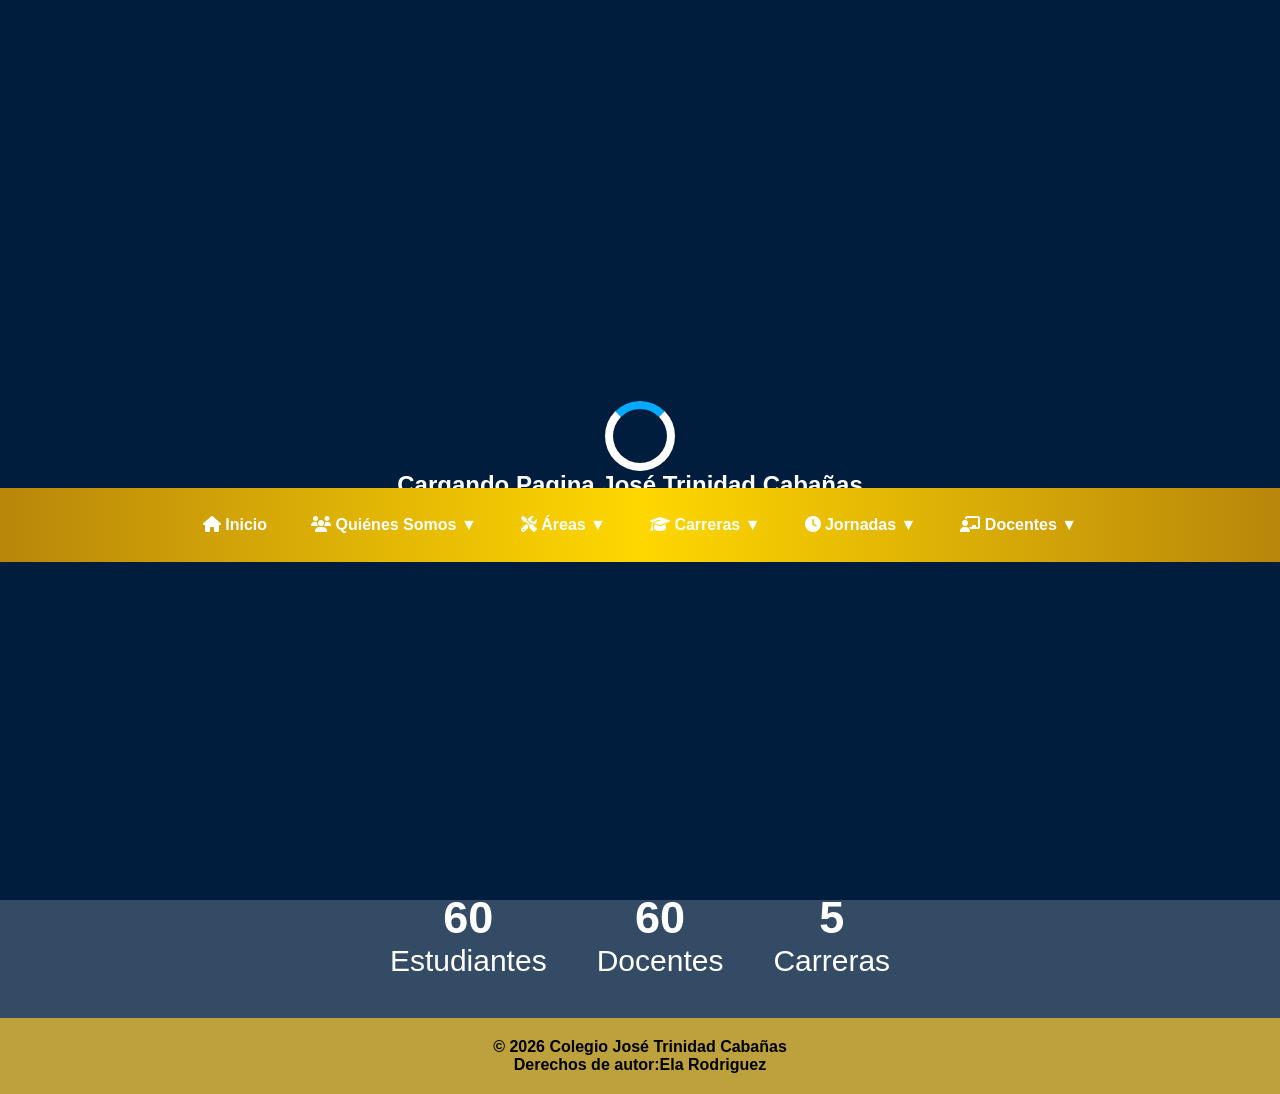
<file: index.html>
<!DOCTYPE html>
<html lang="es">
<head>
<meta charset="UTF-8">
<meta name="viewport" content="width=device-width, initial-scale=1.0">
<title> José Trinidad Cabañas</title>

<link rel="stylesheet" href="estilos_MENU.css">
<link rel="stylesheet"
href="https://cdnjs.cloudflare.com/ajax/libs/font-awesome/6.5.0/css/all.min.css">

</head>
<body>

<!-- PANTALLA DE CARGA -->
<div id="loader">
    <div class="spinner"></div>
    <h2>Cargando Pagina José Trinidad Cabañas...</h2></div>

<!-- VIDEO -->
<video autoplay muted loop id="videoFondo">
    <source src="VideoDoc.mp4" type="video/mp4">
</video>

<div class="overlay">

<header>
    <img src="logo2.png" class="logo">
    <h1> José Trinidad Cabañas</h1>
    <p>Trabajo • Estudio • Disciplina</p>
</header>

<nav>
<ul class="menu">

<li><a href="#" onclick="mostrar('inicio')"><i class="fa fa-home"></i> Inicio</a></li>


<li>
<a href="#"><i class="fa fa-users"></i> Quiénes Somos ▼</a>
<ul class="submenu">
<li><a href="#" onclick="mostrar('Informacion')">Información</a></li>
<li><a href="#" onclick="mostrar('Estructura')">Estructura</a></li>
<li><a href="#" onclick="mostrar('Fundador')">Fundador</a></li>
</ul>
</li>

<li>
<a href="#"><i class="fa fa-tools"></i> Áreas ▼</a>
<ul class="submenu">
<li><a href="#" onclick="mostrar('madera')">Madera</a></li>
<li><a href="#" onclick="mostrar('electricidad')">Electricidad</a></li>
<li><a href="#" onclick="mostrar('hogar')">Hogar</a></li>
<li><a href="#" onclick="mostrar('estructura')">Estructura</a></li>
</ul>
</li>

<li>
<a href="#"><i class="fa fa-graduation-cap"></i> Carreras ▼</a>
<ul class="submenu">
<li><a href="#" onclick="mostrar('informatica')">Informática</a></li>
<li><a href="#" onclick="mostrar('finanzas')">Finanzas</a></li>
<li><a href="#" onclick="mostrar('bch')">BCH</a></li>
<li><a href="#" onclick="mostrar('electricidadc')">Electricidad</a></li>
<li><a href="#" onclick="mostrar('madurez')">BCH por Madurez</a></li>
</ul>
</li>

<li>
<a href="#"><i class="fa fa-clock"></i> Jornadas ▼</a>
<ul class="submenu">
<li><a href="#" onclick="mostrar('matutina')">Matutina</a></li>
<li><a href="#" onclick="mostrar('vespertina')">Vespertina</a></li>
<li><a href="#" onclick="mostrar('nocturna')">Nocturna</a></li>
<li><a href="#" onclick="mostrar('isemed')">ISEMED</a></li>
</ul>
</li>

<li>
<a href="#"><i class="fa fa-chalkboard-user"></i> Docentes ▼</a>
<ul class="submenu">
<li><a href="#" onclick="mostrar('docentes')">Información</a></li>
</ul>
</li>

</ul>
</nav>

<!-- CONTENIDO -->
<section id="contenido">
<h2>Bienvenidos</h2>
<p>Seleccione una opción del menú.</p>
</section>

<!-- CONTADOR -->
<section class="contador">
<div><h2 id="num1">0</h2><p>Estudiantes</p></div>
<div><h2 id="num2">0</h2><p>Docentes</p></div>
<div><h2 id="num3">0</h2><p>Carreras</p></div>
</section>

<!-- BOTON -->
<a href="https://www.facebook.com/people/Instituto-Caba%C3%B1as-Olanchito/61577918134621/?sk=photos" target="_blank" class="facebook">
   <i class="fab fa-facebook-f"></i>
</a>

<footer>
© 2026 Colegio José Trinidad Cabañas<br>
    Derechos de autor:Ela Rodriguez
</footer>

</div>

<script>
window.onload=function(){
setTimeout(()=>{
document.getElementById("loader").style.display="none";
},2000);
}

function mostrar(opcion){

const datos={
inicio:`<div class='card'>
<div class='slider'>
    <div style="display: flex; gap: 2cm; flex-wrap: wrap;"> 
    <img src='INI.jpg'>
<img src='INIC.jpg'>
<img src='https://scontent.ftji1-1.fna.fbcdn.net/v/t1.6435-9/102382691_125768649144622_7416871364972066447_n.jpg?_nc_cat=106&ccb=1-7&_nc_sid=cf85f3&_nc_ohc=vOsbJuG9_gQQ7kNvwFsFMoa&_nc_oc=AdrB3D0el7CneVEktwaYK8XmXit_K2lDYNeFkd0Yn9yJUa2G7WWPYahAATXMIqqkAJA&_nc_zt=23&_nc_ht=scontent.ftji1-1.fna&_nc_gid=BA98u42VOWe23ivkLSpm5g&_nc_ss=7b289&oh=00_Af5oOMmt3qAiQVsIRqDSrYLs0bxGrdf9ZOwhkF00DowPFw&oe=6A39FD41'>
    </div><br><br>
<h2>Misión</h2>
<p>Somos una Institución Educativa comprometida a inculcar los  valores morales, culturales e intelectuales para formar hombres y mujeres de bien, capaces de contribuir al desarrollo de nuestro país con una formación en las diferentes áreas de Ciclo Básico Técnico, Bachillerato técnico en computación, Educación Comercial</p> <br><br>
<h2>Vision</h2> 
<p>Ser una institución educativa líder, formando jóvenes capaces de poner en práctica los conocimientos técnicos y científicos  en la vida laboral y social.</p>
</div>`,
Informacion:`<div class='card'>
    <div style="display: flex; gap: 2cm; flex-wrap: wrap;"> 
<img src='INFO.jpg'>
<img src='INFOO.jpg'>
<img src='INFO1.jpg'>
</div> <br><br>
<h2>Quiénes Somos</h2>
<p>Historia</p>
<p align="justify">El Instituto Oficial Nocturno “José Trinidad Cabañas” fue fundado en 1968 por el profesor Ramón Durán Hernández con el propósito de brindar oportunidades de estudio a las personas que no podían asistir a clases durante el día. Inicialmente funcionó como una institución privada en una casa alquilada y ofrecía las modalidades de Ciclo Común de Cultura General, Bachillerato en Ciencias y Letras y Secretariado Comercial.<br><br>

El 17 de enero de 1969 recibió la autorización oficial para su funcionamiento mediante el Acuerdo No. 111-E.P. Durante sus primeros años enfrentó dificultades económicas, ya que los docentes recibían salarios muy bajos e incluso algunos trabajaban de forma voluntaria. Además, contó con el importante apoyo del padre Guillermo Moore.

La primera promoción estuvo formada por Secretarias Comerciales y posteriormente se graduaron Peritos Mercantiles y Bachilleres en Ciencias y Letras. Muchos de sus egresados llegaron a desempeñar cargos importantes y algunos regresaron a trabajar en la institución.<br><br>

En 1983, tras la jubilación del profesor Ramón Durán Hernández, la dirección fue asumida por la profesora Esther Durán Soto. Gracias a diversas gestiones, el instituto fue oficializado en 1987, pasando a formar parte del sistema educativo público.<br>

Debido al crecimiento de la matrícula, fue necesario alquilar espacios adicionales. En 1997 comenzaron las gestiones para construir un edificio propio, proyecto que se concretó en 2001 con el apoyo de instituciones como el Fondo Hondureño de Inversión Social, Bienes Nacionales y la Municipalidad de Olanchito.

En 2002 el instituto inició labores en sus nuevas instalaciones, ofreciendo Ciclo Común y Bachillerato Técnico en Computación.<br><br> Ese mismo año se logró la electrificación del centro educativo y del bulevar de acceso.

A lo largo de su historia, el Instituto José Trinidad Cabañas ha participado activamente en actividades cívicas y culturales, celebrando importantes aniversarios y manteniendo su compromiso de brindar educación a jóvenes y adultos, convirtiéndose en una de las instituciones educativas más importantes de Olanchito.</p>
 
</div>`,
Estructura:`<div class='card'> 
    <h2>Estructura Fisica Del Instituto</h2> <br>
    <p align="justify">El Instituto Oficial Polivalente “JOSE TRINIDAD CABAÑAS” funciona en su propio edificio a partir del año 2008, construido con material de concreto, hierro, aluzinc y zinc, por el FONDO HONDURENO DE INVERSION SOCIAL (FHIS), FONDOS NACIONALES Y MUNICIPALIDAD DE OLANCHITO.  
En cuanto a las oficinas administrativas todas las dependencias son funcionales.<br>
<b>ESPACIOS Y DEPENDENCIA DEL INSTITUTO</b><br>
<b>Direccion espacio de gestion:</b>
<li> Sub-direccion 
<li> Secretaria
<li> Administrativa<br><br>
 <b>Espacio de Servicio  a los Estudiantes: </b>            
 <li>	Consejería
<li>Orientación
  <li> 4 Baños de mujeres.
  <li>  4 Baños de hombres.
   <li> Luz eléctrica.<br><br>
 <b> Espacio Recreativos :</b>
   <li> Áreas verdes
  <li> Patio amplio
     <li>Acercas de Comunicación     
 <li> Recreativos           
   <li>3 Cafetería constituida <br><br>
<b>Espacio Virtual con:</b>
 <li>  Laboratorio de computación.  
<li> Computadoras en buen estado
 </p>
</div>`,

Fundador:`<div class='card'> 
    <h2 Align="center">Biografia de Ramon Duran </h2> <br>
    <center>
    <img src='Duran.jpeg'><br><br>
    </center>
    <p align="justify"> El profesor Ramón Durán Hernández fue un destacado educador hondureño y fundador del Instituto José Trinidad Cabañas en la ciudad de Olanchito. En 1968 creó esta institución con el propósito de brindar oportunidades de estudio a jóvenes y adultos que, por diferentes razones, no podían asistir a clases durante el día.<br>
        Además de ser su fundador, desempeñó el cargo de director y financió con recursos propios gran parte del material y equipo necesario para el funcionamiento del instituto. Su dedicación permitió que muchas personas de escasos recursos o con responsabilidades laborales pudieran continuar sus estudios y alcanzar una formación profesional.<br><br>

El profesor Ramón Durán Hernández se jubiló en 1983, dejando la dirección en manos de la profesora Esther Durán. Posteriormente apoyó las gestiones para que el instituto fuera oficializado por el Estado hondureño, logro que se concretó en 1987. Su legado permanece como uno de los principales impulsores de la educación media en Olanchito y el departamento de Yoro.
 </p>
</div>`,

madera:`<div class='card'><h2>Área de Madera</h2>
<p align="justify"> Formación técnica en carpintería.<br>
 El área de madera es un espacio de trabajo destinado al aprendizaje y desarrollo de habilidades relacionadas con el diseño, corte, ensamblaje y acabado de piezas de madera. Esta área permite a los estudiantes adquirir conocimientos prácticos sobre carpintería, uso de herramientas y normas de seguridad industrial. El area de Madera se identifica por el color de la gabacha VERDE.<br><br>
  </p>

    <div style="display: flex; gap: 2cm; flex-wrap: wrap;"> 
    <img src='MAD.jpg'>
    <img src='MADE.jpg'>
    <img src='MADER.jpg'>
    <img src='MA.jpg'>
    <img src='MADERA1.jpg'>
    <img src='MADERA.jpg'>
</div><br>
<b><h2>Herramientas Utilizadas en el Área de Madera</h2></b><br>
<li> <b> Serrucho: </b> Se utiliza para cortar piezas de madera de forma manual.
<li><b> Martillo:</b>Sirve para clavar y extraer clavos durante la construcción de proyectos.
<li><b> Formón:</b>Se emplea para tallar, rebajar y realizar ranuras o cortes precisos en la madera.
<li><b> Cepillo de carpintero:</b>Permite alisar y nivelar superficies de madera, eliminando irregularidades.
<li><b> Escuadra:</b> Se utiliza para verificar y marcar ángulos rectos de 90 grados.
<li><b> Cinta métrica:</b>Sirve para medir longitudes, anchos y alturas con precisión.
<li><b> Lijadora: </b>Se emplea para suavizar superficies y eliminar imperfecciones antes del acabado final.
<li><b> Taladro:</b>Permite perforar agujeros en la madera para tornillos, clavos u otras uniones.
<li><b> Sierra caladora:</b>Se utiliza para realizar cortes curvos o de formas especiales en la madera.
<li><b> Sierra circular:</b>Sirve para realizar cortes rectos de manera rápida y precisa.
<li><b> Destornilladores:</b>Se utiliza para colocar o retirar tornillos. <br><br>
<h4>Importancia del Uso de Gabachas:</h4>
<p>La gabacha es un equipo de protección personal indispensable en el área de madera porque:<br>
<li>Protege la ropa de polvo, virutas y manchas.
<li>Reduce el riesgo de lesiones menores causadas por astillas.
<li>Contribuye a mantener la higiene y el orden en el taller.
<li>Promueve hábitos de seguridad y responsabilidad entre los estudiantes.
<li>Facilita la identificación de los alumnos que trabajan dentro del taller.</p>
    </div>`,
electricidad:`<div class='card'><h2>Electricidad</h2>
    <p align="justify">Capacitación en instalaciones eléctricas.</p>
    <p>El Área de Electricidad está destinada al desarrollo de conocimientos y habilidades técnicas relacionadas con instalaciones eléctricas residenciales, comerciales e industriales. Los estudiantes realizan prácticas supervisadas que fortalecen su formación teórica y práctica, promoviendo la seguridad, la responsabilidad y el trabajo en equipo.</p><br><br>
    <div style="display: flex; gap: 2cm; flex-wrap: wrap;"> 
       <img src='elec.jpg'>
       <img src='ele.jpg'>
    <img src='electricidad.jpg'>
     <img src='ELE0.jpg'>
      <img src='ELEC2.jpg'>
       <img src='elect.jpg'>
    </div><br>
    <h2>Herramientas Utilizadas</h2>
<p><li><b>Multímetro digital:</b>
Medir voltaje, corriente y resistencia en circuitos eléctricos.
<li><b>Pinza amperimétrica:</b>
Medir la corriente eléctrica sin necesidad de desconectar el circuito.
<li><b>Destornilladores planos y de cruz:</b>
Ajustar o retirar tornillos en instalaciones y equipos eléctricos
<li><b>Alicates de corte:</b>
Cortar cables y conductores eléctricos.
 <li><b>Alicates de punta:</b>
Sujetar, doblar y manipular cables en espacios reducidos.   
  <li><b>Probador de voltaje:</b>	Verificar la presencia o ausencia de energía eléctrica.
 <li><b>Cinta aislante:</b>		Aislar y proteger las conexiones eléctricas.
 <li><b>Taladro eléctrico:</b>		Realizar perforaciones para la instalación de tuberías, cajas y accesorios eléctricos.
 <li><b>Escalera de trabajo:</b>		Facilitar el acceso seguro a instalaciones ubicadas en altura.
 <li><b>Casco de seguridad:</b>		Proteger la cabeza contra golpes o accidentes durante las prácticas.
 <li><b>Guantes de seguridad:</b>		Proteger las manos al manipular herramientas y materiales eléctricos.
 <li><b>Lentes de seguridad:</b>	Proteger los ojos de partículas, polvo o chispas.  </p><br><br>
    <h2>Uso de la Gabacha</h2>

<p>La gabacha color beige forma parte del uniforme de práctica del Área de Electricidad y tiene como finalidad:<br><br>
<li>Identificar a los estudiantes de la especialidad.
<li>Mantener una presentación ordenada y profesional.
<li>Proteger la ropa durante las actividades prácticas.
<li>Promover hábitos de seguridad e higiene en el taller.
<li>Fomentar el sentido de pertenencia a la carrera técnica.<br><br>
El uso obligatorio de la gabacha contribuye a crear un ambiente de trabajo seguro y acorde con las normas de formación técnica profesional.</p>
    
    
    </div>`,
hogar:`<div class='card'><h2>Hogar</h2> 
    <p align="justify">Aprendizaje para el desarrollo del hogar.<br>
        <p align="justify">El Área de Hogar está orientada al desarrollo de habilidades prácticas relacionadas con la administración del hogar, la preparación de alimentos, la nutrición, la higiene, la confección básica y la decoración. Los estudiantes adquieren conocimientos que contribuyen a su formación integral y al mejoramiento de la calidad de vida familiar y comunitaria.</p><br><br></p>
    <div style="display: flex; gap: 2cm; flex-wrap: wrap;">
    <img src='hogar6.jpg'>
    <img src='HOGAR.jpg'>
    <img src='HOGAR1.jpg'>
    <img src='HOGAR2.jpg'>
    <img src='hogar4.jpg'>
    <img src='hogar5.jpg'>
    </div><br>
    <h2>Herramientas Utilizadas</h2>
    <p><li><b>Cocina y horno:</b>	Preparación y cocción de alimentos.
<li><b>Ollas y sartenes:</b>	Elaboración de diferentes recetas y prácticas culinarias.
<li><b>Cuchillos de cocina:</b>	Cortar, picar y preparar ingredientes.
<li><b>Tablas para cortar:</b>	Proporcionar una superficie segura e higiénica para la preparación de alimentos.
<li><b>Licuadora:</b>	Mezclar y procesar alimentos y bebidas.
<li><b>Batidora:</b> Preparar masas, mezclas y postres.
<li><b>Tazas y cucharas medidoras:</b>	Medir ingredientes con precisión.
<li><b>Máquina de coser:</b>	Elaborar y reparar prendas o artículos textiles.
<li><b>Tijeras de costura:</b>	Cortar telas y materiales de confección.
<li><b>Cinta métrica:</b>	Tomar medidas para trabajos de costura y diseño.
<li><b>Agujas e hilos:</b>	Realizar costuras y acabados textiles.
<li><b>Plancha:</b>	Eliminar arrugas y dar acabado a las prendas.</p><br><br>
<h2>Uso de la Gabacha </h2>

<p>La gabacha color azul claro forma parte del uniforme de práctica del Área de Hogar y tiene como finalidad:<br><br>

<li>Identificar a los estudiantes pertenecientes al área.
<li>Proteger la ropa durante las actividades de cocina, costura y otras prácticas.
<li>Mantener normas de higiene y limpieza dentro de los espacios de trabajo.
<li>Fomentar la disciplina, el orden y la responsabilidad.
<li>Promover una imagen profesional y adecuada durante el desarrollo de las actividades prácticas.<br><br>

El uso de la gabacha azul claro contribuye a mantener un ambiente de trabajo organizado, seguro e higiénico, fortaleciendo la formación integral de los estudiantes.</p></div>`,
estructura:`<div class='card'><h2>Estructura</h2>
    <p align="justify">Diseño y construcción estructural.</p>
    <p>El área de Estructuras Metálicas es un taller técnico donde los estudiantes aprenden a diseñar, fabricar, ensamblar y reparar estructuras elaboradas con metales como hierro, acero y aluminio. En esta área se desarrollan habilidades relacionadas con la medición, corte, soldadura y montaje de piezas metálicas, siguiendo normas de seguridad y calidad. El area de Estructuras se identifica por el color de la gabacha AZUL OSCURO.</p><br><br>
    <div style="display: flex; gap: 2cm; flex-wrap: wrap;">
    <img src='estr.jpg'>
    <img src='EST.jpg'>
    <img src='EST1.jpg'>
    <img src='EST2.jpg'>
    <img src='EST3.jpg'>
    <img src='EST4.jpg'>
    </div><br>                                                                  
<b>Herramientas Utilizadas en el Área de Estructuras Metalicas</b><br>
<li><b> Soldadora eléctrica:</b>Se utiliza para unir piezas metálicas mediante calor y material de aporte. 
<li><b>Esmeril angular (pulidora):</b>Sirve para cortar, desbastar, pulir y limpiar superficies metálicas.       
<li><b>Taladro:</b>Permite perforar agujeros en piezas metálicas.                             
<li><b>Cinta métrica:</b>Se utiliza para medir longitudes y dimensiones de las piezas.              
<li><b>Escuadra metálica:</b>Sirve para verificar y marcar ángulos de 90°.                              
<li><b>Martillo:</b>Se emplea para ajustar, golpear o dar forma a algunas piezas metálicas.    
<li><b>Alicate:</b>Se utiliza para sujetar, doblar y cortar alambres o piezas pequeñas.       
<li><b>Llave ajustable:</b>Permite apretar y aflojar tuercas y tornillos de diferentes tamaños.       
<li><b>Prensa o tornillo de banco:</b>Sirve para sujetar firmemente las piezas durante el trabajo.               
<li><b>Sierra para metal:</b>Se utiliza para cortar barras, tubos y láminas metálicas.                  
<li><b>Punzón:</b>Permite marcar puntos de referencia antes de perforar.                     
<li><b>Equipo de soldadura autógena: </b>Se utiliza para soldar y cortar metales mediante gases combustibles. <br><br>
<h4>Importancia del Uso de Gabachas:</h4>
<li>La gabacha es un equipo de protección personal indispensable en el taller de estructuras metálicas porque:<br>
<li>Protege la ropa y el cuerpo de chispas y partículas metálicas.
<li>Reduce el riesgo de quemaduras leves durante los procesos de soldadura.
<li>Ayuda a mantener la higiene y el orden en el taller.
<li>Promueve hábitos de seguridad y responsabilidad.
<li>Facilita la identificación de los estudiantes dentro del área de trabajo.<br>

Además de la gabacha, es recomendable utilizar guantes, lentes de seguridad, casco para soldar y botas de seguridad.      

    </div>`,
informatica:`<div class='card'><h2>Informática</h2> 
    <p align="justify">Formación tecnológica y programación.<br>
        Bachillerato Técnico Profesional en Informática

El Bachillerato Técnico Profesional en Informática forma estudiantes con conocimientos en tecnologías de la información, programación, mantenimiento de computadoras, redes y desarrollo de aplicaciones. Esta carrera prepara a los jóvenes para enfrentar los retos tecnológicos actuales, desarrollando habilidades prácticas y teóricas que les permiten continuar estudios superiores o incorporarse al ámbito laboral con una sólida base técnica.<br><br></p>
    <div style="display: flex; gap: 2cm; flex-wrap: wrap;">
    <img src='infor.jpg'>
    <img src='infor1.jpg'>
    <img src='inf.png'>
    <img src='infor2.jpg'>
     <img src='infor3.jpg'>
      <img src='infor4.jpg'>
    </div><br>
    <h2>Plan de Estudio </h2>
    <p><li>Programación.
<li>Diseño  web.
<li>Producciones Digitales
<li>Redes informáticas.
<li>Mantenimiento y reparación de computadoras.
<li> Gestión empresarial.</p>
    </div>`,
finanzas:`<div class='card'><h2>Finanzas</h2>
    <p align="justify">Administración y contabilidad.<br>
        El Bachillerato Técnico Profesional en Finanzas brinda a los estudiantes conocimientos en contabilidad, administración, economía y gestión financiera. Su formación permite comprender y aplicar procesos relacionados con el manejo de recursos económicos, fortaleciendo competencias que favorecen la toma de decisiones responsables y el desarrollo profesional en el área financiera y empresarial.<br><br></p>
    <div style="display: flex; gap: 2cm; flex-wrap: wrap;"> 
    <img src='fin.jpg'>
    <img src='fina.jpg'>
    <img src='finan.jpg'>
    </div><br>
    <h2>Plan de Estudio</h2>
   <p><li>Contabilidad general.
<li>Contabilidad financiera.
<li>Administración financiera.
<li>Matemática financiera.
<li>Economía.
<li>Auditoría.
<li>Tributación.
<li>Presupuestos.
<li>Gestión empresarial.</p> 
    </div>`,
bch:`<div class='card'><h2>BCH</h2>
    <p align="justify">Bachillerato en Ciencias y Humanidades.<br>
        El Bachillerato en Ciencias y Humanidades ofrece una formación académica integral orientada al desarrollo del pensamiento crítico, científico y humanístico. Esta modalidad proporciona los conocimientos fundamentales en ciencias, matemáticas, comunicación y ciencias sociales, preparando a los estudiantes para continuar estudios universitarios y contribuir positivamente a la sociedad.<br><br></p>
    <div style="display: flex; gap: 2cm; flex-wrap: wrap;"> 
       <img src='hm.jpeg'>
        <img src='humani.jpeg'>
        <img src='Humanidades.jpeg'>
        </div><br>
        <h2>Plan de Estudio</h2>
        <p><li>Matemáticas.
<li>Español.
<li>Ciencias Naturales.
<li>Física.
<li>Química.
<li>Biología.
<li>Ciencias Sociales.
<li>Inglés.
<li>Informática.
<li>Orientación y emprendimiento.</p>
        </div>`,
electricidadc:`<div class='card'><h2> Electricidad</h2>
<p>Formación técnica especializada en instalaciones eléctricas.<br>
    El Bachillerato Técnico Profesional en Electricidad forma estudiantes capacitados para realizar instalaciones, mantenimiento y reparación de sistemas eléctricos, aplicando normas de seguridad y calidad. La carrera combina conocimientos teóricos y prácticos que permiten desarrollar habilidades técnicas en el área eléctrica, fomentando la responsabilidad, la innovación y la preparación para estudios superiores o el campo laboral.<br><br></p>
<div style="display: flex; gap: 2cm; flex-wrap: wrap;"> 
<img src='ele_carrera.jpg'>
<img src='ele.jpg'>
<img src='ELE0.jpg'>
<img src='elect.jpg'>
<img src='ele1.jpg'>
  <img src='ELEC2.jpg'>
    
</div><br><br>
<h2>Plan de Estudio</h2>
<p><li>Instalaciones eléctricas residenciales.
<li>Instalaciones eléctricas comerciales.
<li>Electrónica básica.
<li>Sistemas de control eléctrico.
<li>Motores eléctricos.
<li>Automatización.
<li>Seguridad industrial.
<li>Interpretación de planos eléctricos.
<li>Mantenimiento eléctrico.</p>
</div>`,

madurez:`<div class='card'><h2>BCH por Madurez</h2>
<p align="justify">Programa para jóvenes y adultos.<br><br>
El Bachillerato en Ciencias y Humanidades por Madurez (BCH por Madurez)

El Bachillerato en Ciencias y Humanidades por Madurez es una modalidad educativa dirigida a jóvenes y adultos que desean completar sus estudios de nivel medio. Su objetivo es proporcionar una formación académica integral en las áreas científicas, humanísticas y tecnológicas, permitiendo a los estudiantes desarrollar conocimientos, habilidades y valores necesarios para continuar estudios superiores, mejorar sus oportunidades laborales y contribuir al desarrollo de la sociedad.

Esta modalidad se adapta a las necesidades de personas que, por diferentes circunstancias, no pudieron culminar sus estudios en la edad regular, brindándoles una oportunidad de superación personal y profesional mediante una educación de calidad.</div>`,
matutina:`<div class='card'><h2>Matutina</h2>
    <p align="justify">Horario de mañana.<br> De las 7:00-12:30 Am.<br>
        La jornada matutina es el horario de clases que se desarrolla durante las horas de la mañana, generalmente desde las 7:00 a.m. hasta el mediodía. Está dirigida a estudiantes que pueden asistir al centro educativo en este período y permite aprovechar las primeras horas del día para el aprendizaje.</p></div>`,
vespertina:`<div class='card'><h2>Vespertina</h2>
    <p align="justify">Horario de tarde.<br> De las 12:40-5:30 Pm.<br>
        La jornada vespertina es el horario de clases que se imparte durante la tarde, normalmente desde el mediodía hasta las últimas horas de la tarde. Esta jornada brinda una alternativa para estudiantes que, por diferentes razones, no pueden asistir en la mañana.</p></div>`,
nocturna:`<div class='card'><h2>Nocturna</h2>
    <p align="justify">Horario nocturno.<br>
        La jornada nocturna es la modalidad educativa que funciona durante la noche, generalmente entre las 6:00 p.m. y las 10:00 p.m. Está orientada principalmente a jóvenes y adultos que trabajan durante el día o que desean continuar sus estudios en horarios más flexibles.<br><br>Esta jornada brinda oportunidades de superación académica a personas que desean completar su educación media, contribuyendo a su desarrollo personal, profesional y social mediante un sistema flexible y adaptado a sus necesidades.</p></div>`,
isemed:`<div class='card'><h2>ISEMED</h2>
    <p align="justify">Horario de Sabado y Domingo<br>
        ISEMED (Instituto Sistema de Educación Media a Distancia) es una modalidad educativa que permite a los estudiantes cursar la educación media mediante un sistema flexible, combinando el estudio independiente con asesorías presenciales o virtuales. Está diseñada para personas que, por trabajo, distancia geográfica u otras responsabilidades, no pueden asistir regularmente a clases en una jornada tradicional.<br><br>
        Esta modalidad busca ampliar las oportunidades educativas y facilitar la culminación de los estudios de nivel medio.</div>`,
docentes:`<div class='card'>
<h2>Docentes</h2>
<p>Profesionales altamente capacitados.</p>
<div style="display: flex; gap: 2cm; flex-wrap: wrap;">  
    <div>
<img src='directora.jpg'>
<h2> Lic.Justa Spears</h2>
<p> Directora:</p>
</div>
  <div>
<img src='prof.isra3.jpg'>
<h2> Lic.Israel Ramirez</h2>
<p> Sub-Director:</p>
</div>
<div>
<img src='prof.norma.jpg'>
<h2> Lic.Norma Quezada</h2>
<p> Secretaria:</p>
</div>
<div>
<img src='loa.jpeg'>
<h2> Lic.Fatima Garcia</h2>
<p> Oficinista:</p>
</div>
<div>
<img src='loany.png'>
<h2> Lic.Loany Martinez</h2>
<p> Operador de maquina:</p>
</div>
<div>
<img src='andrea.jpg'>
<h2> Andrea Chandia</h2>
<p> Secretaria:</p>
</div>
<div>
<img src='mayony.jpg'>
<h2> Mayony Nuñez</h2>
<p> Administradora:</p>
</div>
<div>
<img src='prof.fatima.jpg'>
<h2> Lic.Fatima Reyes</h2>
<p> Consejera:</p>
</div>
<div>
<img src='prof.rosy.jpg'>
<h2> Lic.Rosibel Cruz</h2>
<p> Orientadora:</p>
</div>
<div>
<img src='prof.olga.jpg'>
<h2> Lic.Olga Reyes</h2>
<p> Consejera:</p>
</div>
<div>
<img src='prof.oscar.jpg'>
<h2> Lic.Oscar Hernandez</h2>
<p> Coordinador de talleres:</p>
</div>
<div>
<img src='prof.isa.jpg'>
<h2> Lic.Isabel Cristina Reyes</h2>
<p> Maestra del Area de Hogar:</p>
</div>
<div>
<img src='frann.png'>
<h2> Lic.Francis</h2>
<p> Maestra del area de Hogar:</p>
</div>
<div>
<img src='madera.jpeg'>
<h2> Lic.Alejandro del Arca</h2>
<p> Maestro del Area de Madera:</p>
</div>
<div>
<img src='yobany.jpeg'>
<h2> Lic.Yobany</h2>
<p> Maestro del Area de Estructuras Metalicas:</p>
</div>
<div>
<img src='rita.jpeg'>
<h2> Lic.Rita Tejeda</h2>
<p> Maestra del Area de Electricidad:</p>
</div>
<div>
<img src='prof.edy.jpeg'>
<h2> Lic.Edy Pastor</h2>
<p> Maestro del Area de Electricidad:</p>
</div>
<div>
<img src='claudia.jpeg'>
<h2> Lic.Claudia Reyes</h2>
<p> Maestra de Bachillerato de Electricidad:</p>
</div>
<div>
<img src='ProfeMoncada.jpeg'>
<h2> Lic.Daniel Moncada</h2>
<p> Maestro de Bachillerato de Informatica:</p>
</div>
<div>
<img src='prof.yolin.jpg'>
<h2> Lic.Yolin Obed Martinez</h2>
<p> Maestro de Bachillerato de Informatica:</p>
</div>
<div>
<img src='prof.delia.jpg'>
<h2> Lic.Delia Fuentes</h2>
<p> Maestra del Area de Informatica:</p>
</div>
<div>
<img src='profeLeo.jpeg'>
<h2> Lic.Leonor Banegas</h2>
<p> Coordinadora de Bachillerato de Informatica:</p>
</div>
<div>
<img src='prof.chacon.jpg'>
<h2> Lic.María Chacon</h2>
<p> Maestra de Gestion empresarial :</p>
</div>
<div>
<img src='FIAMA.jpeg'>
<h2> Lic.Fiama Euceda</h2>
<p> Maestra de ciclo y bachillerato:</p>
</div>
<div>
<img src='prof.alba.jpg'>
<h2> Lic.Alba Trochez</h2>
<p> Maestra de Ciencias Naturales:</p>
</div>
<div>
<img src='erika1.png'>
<h2> Lic.Erika Lopez</h2>
<p> Maestra de Ciencias Naturales:</p>
</div>
<div>
<img src='prof.elvin.jpg'>
<h2> Lic.Elvin Vasquez</h2>
<p> Maestro de Ciencias Naturales:</p>
</div>
<div>
<img src='yadira.jpeg'>
<h2> Lic.Yadira Reyes</h2>
<p> Maestra de Matematicas y Artistica:</p>
</div>
<div>
<img src='prof.ronal.png'>
<h2> Lic.Ronal Munguia</h2>
<p> Maestro de Matematicas:</p>
</div>
<div>
<img src='sheyla.jpeg'>
<h2> Lic.Sheyla Paz</h2>
<p> Maestra de Español:</p>
</div>
<div>
<img src='historia.png'>
<h2> Lic.Edith Ramos</h2>
<p> Maestra de Historia de Honduras :</p>
</div>
<div>
<img src='ffisicaa.png'>
<h2> Lic.Riseldy Larios</h2>
<p> Maestra de Educacion Fisica:</p>
</div>
<div>
<img src='ingles.jpeg'>
<h2> Lic.José Andrés Soto</h2>
<p> Mestro de Ingles:</p>
</div>
<div>
<img src=''>
<h2> Lic.Jorge Cruz </h2>
<p> Maestro de Dibujo Tecnico:</p>
</div>
<div>
<img src='sociales.jpeg'>
<h2> Lic.Armando Montoya</h2>
<p> Maestro de ciencias Sociales:</p>
</div>
<div>
<img src='prof.donaldo.jpg'>
<h2> Lic.Donaldo Gonzales</h2>
<p> Maestro de Matematicas:</p>
</div>

</div>

</div>`,
};

document.getElementById("contenido").innerHTML=datos[opcion];
}

function contador(id,fin){
let n=0;
let intervalo=setInterval(()=>{
n++;
document.getElementById(id).innerText=n;
if(n==fin) clearInterval(intervalo);
},20);
}
contador("num1",1394);
contador("num2",63);
contador("num3",5);

</script>

</body>
</html>
</file>
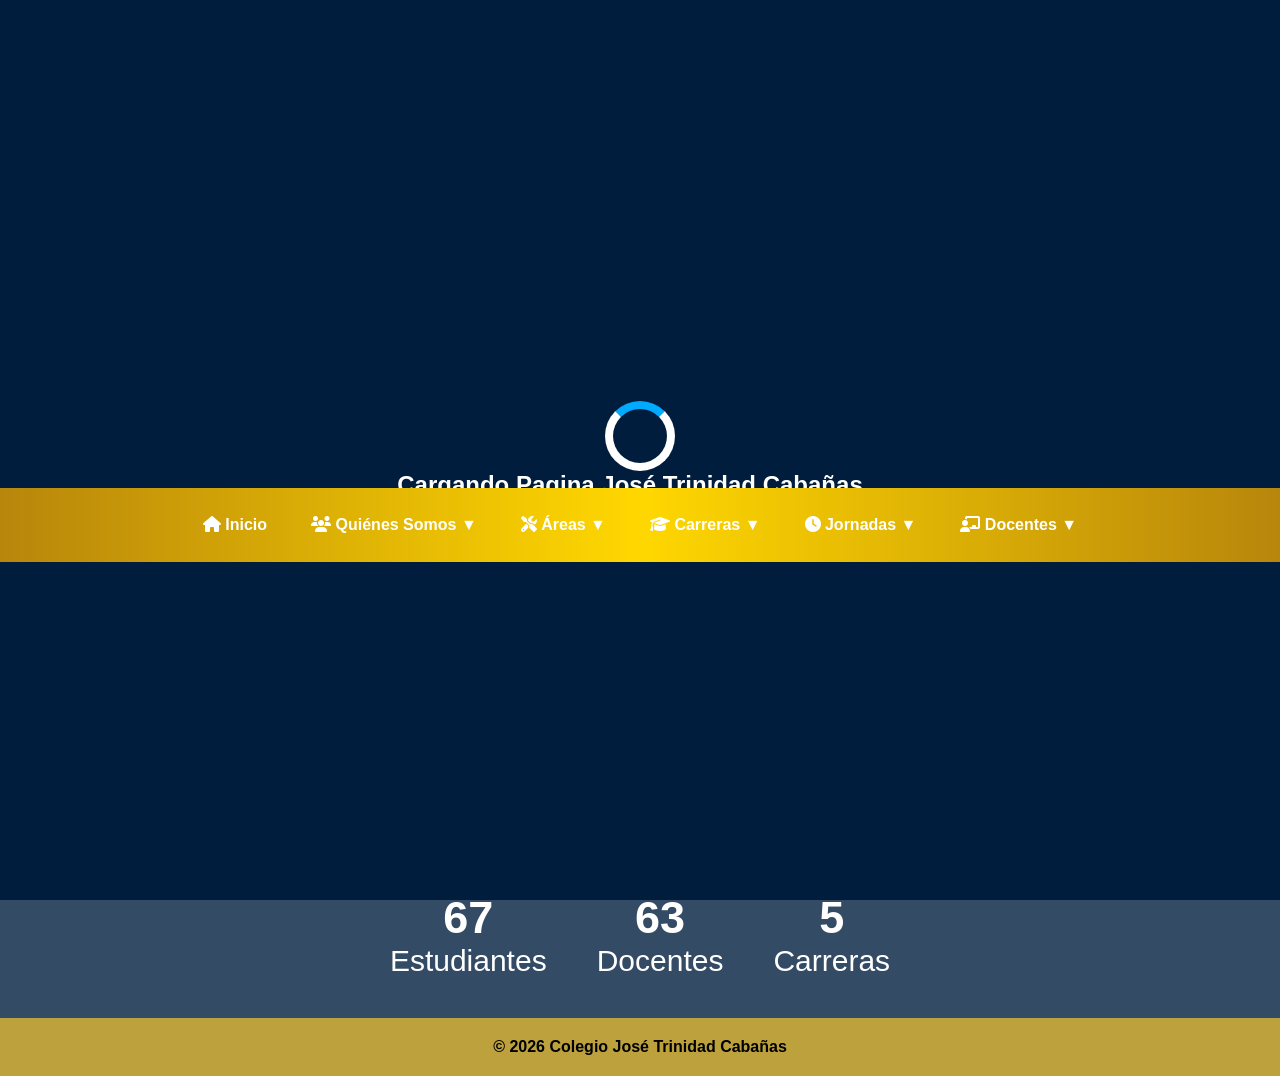
<file: MENU.html>
<!DOCTYPE html>
<html lang="es">
<head>
<meta charset="UTF-8">
<meta name="viewport" content="width=device-width, initial-scale=1.0">
<title> José Trinidad Cabañas</title>

<link rel="stylesheet" href="estilos_MENU.css">
<link rel="stylesheet"
href="https://cdnjs.cloudflare.com/ajax/libs/font-awesome/6.5.0/css/all.min.css">

</head>
<body>

<!-- PANTALLA DE CARGA -->
<div id="loader">
    <div class="spinner"></div>
    <h2>Cargando Pagina José Trinidad Cabañas...</h2></div>

<!-- VIDEO -->
<video autoplay muted loop id="videoFondo">
    <source src="VideoDoc.mp4" type="video/mp4">
</video>

<div class="overlay">

<header>
    <img src="logo2.png" class="logo">
    <h1> José Trinidad Cabañas</h1>
    <p>Trabajo • Estudio • Disciplina</p>
</header>

<nav>
<ul class="menu">

<li><a href="#" onclick="mostrar('inicio')"><i class="fa fa-home"></i> Inicio</a></li>


<li>
<a href="#"><i class="fa fa-users"></i> Quiénes Somos ▼</a>
<ul class="submenu">
<li><a href="#" onclick="mostrar('Informacion')">Información</a></li>
<li><a href="#" onclick="mostrar('Estructura')">Estructura</a></li>
<li><a href="#" onclick="mostrar('Fundador')">Fundador</a></li>
</ul>
</li>

<li>
<a href="#"><i class="fa fa-tools"></i> Áreas ▼</a>
<ul class="submenu">
<li><a href="#" onclick="mostrar('madera')">Madera</a></li>
<li><a href="#" onclick="mostrar('electricidad')">Electricidad</a></li>
<li><a href="#" onclick="mostrar('hogar')">Hogar</a></li>
<li><a href="#" onclick="mostrar('estructura')">Estructura</a></li>
</ul>
</li>

<li>
<a href="#"><i class="fa fa-graduation-cap"></i> Carreras ▼</a>
<ul class="submenu">
<li><a href="#" onclick="mostrar('informatica')">Informática</a></li>
<li><a href="#" onclick="mostrar('finanzas')">Finanzas</a></li>
<li><a href="#" onclick="mostrar('bch')">BCH</a></li>
<li><a href="#" onclick="mostrar('electricidadc')">Electricidad</a></li>
<li><a href="#" onclick="mostrar('madurez')">BCH por Madurez</a></li>
</ul>
</li>

<li>
<a href="#"><i class="fa fa-clock"></i> Jornadas ▼</a>
<ul class="submenu">
<li><a href="#" onclick="mostrar('matutina')">Matutina</a></li>
<li><a href="#" onclick="mostrar('vespertina')">Vespertina</a></li>
<li><a href="#" onclick="mostrar('nocturna')">Nocturna</a></li>
<li><a href="#" onclick="mostrar('isemed')">ISEMED</a></li>
</ul>
</li>

<li>
<a href="#"><i class="fa fa-chalkboard-user"></i> Docentes ▼</a>
<ul class="submenu">
<li><a href="#" onclick="mostrar('docentes')">Información</a></li>
</ul>
</li>

</ul>
</nav>

<!-- CONTENIDO -->
<section id="contenido">
<h2>Bienvenidos</h2>
<p>Seleccione una opción del menú.</p>
</section>

<!-- CONTADOR -->
<section class="contador">
<div><h2 id="num1">0</h2><p>Estudiantes</p></div>
<div><h2 id="num2">0</h2><p>Docentes</p></div>
<div><h2 id="num3">0</h2><p>Carreras</p></div>
</section>

<!-- BOTON -->
<a href="https://www.facebook.com/people/Instituto-Caba%C3%B1as-Olanchito/61577918134621/?sk=photos" target="_blank" class="facebook">
   <i class="fab fa-facebook-f"></i>
</a>

<footer>
© 2026 Colegio José Trinidad Cabañas
</footer>

</div>

<script>
window.onload=function(){
setTimeout(()=>{
document.getElementById("loader").style.display="none";
},2000);
}

function mostrar(opcion){

const datos={
inicio:`<div class='card'>
<div class='slider'>
    <div style="display: flex; gap: 2cm; flex-wrap: wrap;"> 
    <img src='INI.jpg'>
<img src='INIC.jpg'>
<img src='https://scontent.ftji1-1.fna.fbcdn.net/v/t1.6435-9/102382691_125768649144622_7416871364972066447_n.jpg?_nc_cat=106&ccb=1-7&_nc_sid=cf85f3&_nc_ohc=vOsbJuG9_gQQ7kNvwFsFMoa&_nc_oc=AdrB3D0el7CneVEktwaYK8XmXit_K2lDYNeFkd0Yn9yJUa2G7WWPYahAATXMIqqkAJA&_nc_zt=23&_nc_ht=scontent.ftji1-1.fna&_nc_gid=BA98u42VOWe23ivkLSpm5g&_nc_ss=7b289&oh=00_Af5oOMmt3qAiQVsIRqDSrYLs0bxGrdf9ZOwhkF00DowPFw&oe=6A39FD41'>
    </div><br><br>
<h2>Misión</h2>
<p>Somos una Institución Educativa comprometida a inculcar los  valores morales, culturales e intelectuales para formar hombres y mujeres de bien, capaces de contribuir al desarrollo de nuestro país con una formación en las diferentes áreas de Ciclo Básico Técnico, Bachillerato técnico en computación, Educación Comercial</p> <br><br>
<h2>Vision</h2> 
<p>Ser una institución educativa líder, formando jóvenes capaces de poner en práctica los conocimientos técnicos y científicos  en la vida laboral y social.</p>
</div>`,
Informacion:`<div class='card'>
    <div style="display: flex; gap: 2cm; flex-wrap: wrap;"> 
<img src='INFO.jpg'>
<img src='INFOO.jpg'>
<img src='INFO1.jpg'>
</div> <br><br>
<h2>Quiénes Somos</h2>
<p>Historia</p>
<p align="justify">El Instituto Oficial Nocturno “José Trinidad Cabañas” fue fundado en 1968 por el profesor Ramón Durán Hernández con el propósito de brindar oportunidades de estudio a las personas que no podían asistir a clases durante el día. Inicialmente funcionó como una institución privada en una casa alquilada y ofrecía las modalidades de Ciclo Común de Cultura General, Bachillerato en Ciencias y Letras y Secretariado Comercial.<br><br>

El 17 de enero de 1969 recibió la autorización oficial para su funcionamiento mediante el Acuerdo No. 111-E.P. Durante sus primeros años enfrentó dificultades económicas, ya que los docentes recibían salarios muy bajos e incluso algunos trabajaban de forma voluntaria. Además, contó con el importante apoyo del padre Guillermo Moore.

La primera promoción estuvo formada por Secretarias Comerciales y posteriormente se graduaron Peritos Mercantiles y Bachilleres en Ciencias y Letras. Muchos de sus egresados llegaron a desempeñar cargos importantes y algunos regresaron a trabajar en la institución.<br><br>

En 1983, tras la jubilación del profesor Ramón Durán Hernández, la dirección fue asumida por la profesora Esther Durán Soto. Gracias a diversas gestiones, el instituto fue oficializado en 1987, pasando a formar parte del sistema educativo público.<br>

Debido al crecimiento de la matrícula, fue necesario alquilar espacios adicionales. En 1997 comenzaron las gestiones para construir un edificio propio, proyecto que se concretó en 2001 con el apoyo de instituciones como el Fondo Hondureño de Inversión Social, Bienes Nacionales y la Municipalidad de Olanchito.

En 2002 el instituto inició labores en sus nuevas instalaciones, ofreciendo Ciclo Común y Bachillerato Técnico en Computación.<br><br> Ese mismo año se logró la electrificación del centro educativo y del bulevar de acceso.

A lo largo de su historia, el Instituto José Trinidad Cabañas ha participado activamente en actividades cívicas y culturales, celebrando importantes aniversarios y manteniendo su compromiso de brindar educación a jóvenes y adultos, convirtiéndose en una de las instituciones educativas más importantes de Olanchito.</p>
 
</div>`,
Estructura:`<div class='card'> 
    <h2>Estructura Fisica Del Instituto</h2> <br>
    <p align="justify">El Instituto Oficial Polivalente “JOSE TRINIDAD CABAÑAS” funciona en su propio edificio a partir del año 2008, construido con material de concreto, hierro, aluzinc y zinc, por el FONDO HONDURENO DE INVERSION SOCIAL (FHIS), FONDOS NACIONALES Y MUNICIPALIDAD DE OLANCHITO.  
En cuanto a las oficinas administrativas todas las dependencias son funcionales.<br>
<b>ESPACIOS Y DEPENDENCIA DEL INSTITUTO</b><br>
<b>Direccion espacio de gestion:</b>
<li> Sub-direccion 
<li> Secretaria
<li> Administrativa<br><br>
 <b>Espacio de Servicio  a los Estudiantes: </b>            
 <li>	Consejería
<li>Orientación
  <li> 4 Baños de mujeres.
  <li>  4 Baños de hombres.
   <li> Luz eléctrica.<br><br>
 <b> Espacio Recreativos :</b>
   <li> Áreas verdes
  <li> Patio amplio
     <li>Acercas de Comunicación     
 <li> Recreativos           
   <li>3 Cafetería constituida <br><br>
<b>Espacio Virtual con:</b>
 <li>  Laboratorio de computación.  
<li> Computadoras en buen estado
 </p>
</div>`,

Fundador:`<div class='card'> 
    <h2 Align="center">Biografia de Ramon Duran </h2> <br>
    <center>
    <img src='Duran.jpeg'><br><br>
    </center>
    <p align="justify"> El profesor Ramón Durán Hernández fue un destacado educador hondureño y fundador del Instituto José Trinidad Cabañas en la ciudad de Olanchito. En 1968 creó esta institución con el propósito de brindar oportunidades de estudio a jóvenes y adultos que, por diferentes razones, no podían asistir a clases durante el día.<br>
        Además de ser su fundador, desempeñó el cargo de director y financió con recursos propios gran parte del material y equipo necesario para el funcionamiento del instituto. Su dedicación permitió que muchas personas de escasos recursos o con responsabilidades laborales pudieran continuar sus estudios y alcanzar una formación profesional.<br><br>

El profesor Ramón Durán Hernández se jubiló en 1983, dejando la dirección en manos de la profesora Esther Durán. Posteriormente apoyó las gestiones para que el instituto fuera oficializado por el Estado hondureño, logro que se concretó en 1987. Su legado permanece como uno de los principales impulsores de la educación media en Olanchito y el departamento de Yoro.
 </p>
</div>`,

madera:`<div class='card'><h2>Área de Madera</h2>
<p align="justify"> Formación técnica en carpintería.<br>
 El área de madera es un espacio de trabajo destinado al aprendizaje y desarrollo de habilidades relacionadas con el diseño, corte, ensamblaje y acabado de piezas de madera. Esta área permite a los estudiantes adquirir conocimientos prácticos sobre carpintería, uso de herramientas y normas de seguridad industrial. El area de Madera se identifica por el color de la gabacha VERDE.<br><br>
  </p>

    <div style="display: flex; gap: 2cm; flex-wrap: wrap;"> 
    <img src='MAD.jpg'>
    <img src='MADE.jpg'>
    <img src='MADER.jpg'>
    <img src='MA.jpg'>
    <img src='MADERA1.jpg'>
    <img src='MADERA.jpg'>
</div><br>
<b><h2>Herramientas Utilizadas en el Área de Madera</h2></b><br>
<li> <b> Serrucho: </b> Se utiliza para cortar piezas de madera de forma manual.
<li><b> Martillo:</b>Sirve para clavar y extraer clavos durante la construcción de proyectos.
<li><b> Formón:</b>Se emplea para tallar, rebajar y realizar ranuras o cortes precisos en la madera.
<li><b> Cepillo de carpintero:</b>Permite alisar y nivelar superficies de madera, eliminando irregularidades.
<li><b> Escuadra:</b> Se utiliza para verificar y marcar ángulos rectos de 90 grados.
<li><b> Cinta métrica:</b>Sirve para medir longitudes, anchos y alturas con precisión.
<li><b> Lijadora: </b>Se emplea para suavizar superficies y eliminar imperfecciones antes del acabado final.
<li><b> Taladro:</b>Permite perforar agujeros en la madera para tornillos, clavos u otras uniones.
<li><b> Sierra caladora:</b>Se utiliza para realizar cortes curvos o de formas especiales en la madera.
<li><b> Sierra circular:</b>Sirve para realizar cortes rectos de manera rápida y precisa.
<li><b> Destornilladores:</b>Se utiliza para colocar o retirar tornillos. <br><br>
<h4>Importancia del Uso de Gabachas:</h4>
<p>La gabacha es un equipo de protección personal indispensable en el área de madera porque:<br>
<li>Protege la ropa de polvo, virutas y manchas.
<li>Reduce el riesgo de lesiones menores causadas por astillas.
<li>Contribuye a mantener la higiene y el orden en el taller.
<li>Promueve hábitos de seguridad y responsabilidad entre los estudiantes.
<li>Facilita la identificación de los alumnos que trabajan dentro del taller.</p>
    </div>`,
electricidad:`<div class='card'><h2>Electricidad</h2>
    <p align="justify">Capacitación en instalaciones eléctricas.</p>
    <p>El Área de Electricidad está destinada al desarrollo de conocimientos y habilidades técnicas relacionadas con instalaciones eléctricas residenciales, comerciales e industriales. Los estudiantes realizan prácticas supervisadas que fortalecen su formación teórica y práctica, promoviendo la seguridad, la responsabilidad y el trabajo en equipo.</p><br><br>
    <div style="display: flex; gap: 2cm; flex-wrap: wrap;"> 
       <img src='elec.jpg'>
       <img src='ele.jpg'>
    <img src='electricidad.jpg'>
     <img src='ELE0.jpg'>
      <img src='ELEC2.jpg'>
       <img src='elect.jpg'>
    </div><br>
    <h2>Herramientas Utilizadas</h2>
<p><li><b>Multímetro digital:</b>
Medir voltaje, corriente y resistencia en circuitos eléctricos.
<li><b>Pinza amperimétrica:</b>
Medir la corriente eléctrica sin necesidad de desconectar el circuito.
<li><b>Destornilladores planos y de cruz:</b>
Ajustar o retirar tornillos en instalaciones y equipos eléctricos
<li><b>Alicates de corte:</b>
Cortar cables y conductores eléctricos.
 <li><b>Alicates de punta:</b>
Sujetar, doblar y manipular cables en espacios reducidos.   
  <li><b>Probador de voltaje:</b>	Verificar la presencia o ausencia de energía eléctrica.
 <li><b>Cinta aislante:</b>		Aislar y proteger las conexiones eléctricas.
 <li><b>Taladro eléctrico:</b>		Realizar perforaciones para la instalación de tuberías, cajas y accesorios eléctricos.
 <li><b>Escalera de trabajo:</b>		Facilitar el acceso seguro a instalaciones ubicadas en altura.
 <li><b>Casco de seguridad:</b>		Proteger la cabeza contra golpes o accidentes durante las prácticas.
 <li><b>Guantes de seguridad:</b>		Proteger las manos al manipular herramientas y materiales eléctricos.
 <li><b>Lentes de seguridad:</b>	Proteger los ojos de partículas, polvo o chispas.  </p><br><br>
    <h2>Uso de la Gabacha</h2>

<p>La gabacha color beige forma parte del uniforme de práctica del Área de Electricidad y tiene como finalidad:<br><br>
<li>Identificar a los estudiantes de la especialidad.
<li>Mantener una presentación ordenada y profesional.
<li>Proteger la ropa durante las actividades prácticas.
<li>Promover hábitos de seguridad e higiene en el taller.
<li>Fomentar el sentido de pertenencia a la carrera técnica.<br><br>
El uso obligatorio de la gabacha contribuye a crear un ambiente de trabajo seguro y acorde con las normas de formación técnica profesional.</p>
    
    
    </div>`,
hogar:`<div class='card'><h2>Hogar</h2> 
    <p align="justify">Aprendizaje para el desarrollo del hogar.<br>
        <p align="justify">El Área de Hogar está orientada al desarrollo de habilidades prácticas relacionadas con la administración del hogar, la preparación de alimentos, la nutrición, la higiene, la confección básica y la decoración. Los estudiantes adquieren conocimientos que contribuyen a su formación integral y al mejoramiento de la calidad de vida familiar y comunitaria.</p><br><br></p>
    <div style="display: flex; gap: 2cm; flex-wrap: wrap;">
    <img src='hogar6.jpg'>
    <img src='HOGAR.jpg'>
    <img src='HOGAR1.jpg'>
    <img src='HOGAR2.jpg'>
    <img src='hogar4.jpg'>
    <img src='hogar5.jpg'>
    </div><br>
    <h2>Herramientas Utilizadas</h2>
    <p><li><b>Cocina y horno:</b>	Preparación y cocción de alimentos.
<li><b>Ollas y sartenes:</b>	Elaboración de diferentes recetas y prácticas culinarias.
<li><b>Cuchillos de cocina:</b>	Cortar, picar y preparar ingredientes.
<li><b>Tablas para cortar:</b>	Proporcionar una superficie segura e higiénica para la preparación de alimentos.
<li><b>Licuadora:</b>	Mezclar y procesar alimentos y bebidas.
<li><b>Batidora:</b> Preparar masas, mezclas y postres.
<li><b>Tazas y cucharas medidoras:</b>	Medir ingredientes con precisión.
<li><b>Máquina de coser:</b>	Elaborar y reparar prendas o artículos textiles.
<li><b>Tijeras de costura:</b>	Cortar telas y materiales de confección.
<li><b>Cinta métrica:</b>	Tomar medidas para trabajos de costura y diseño.
<li><b>Agujas e hilos:</b>	Realizar costuras y acabados textiles.
<li><b>Plancha:</b>	Eliminar arrugas y dar acabado a las prendas.</p><br><br>
<h2>Uso de la Gabacha </h2>

<p>La gabacha color azul claro forma parte del uniforme de práctica del Área de Hogar y tiene como finalidad:<br><br>

<li>Identificar a los estudiantes pertenecientes al área.
<li>Proteger la ropa durante las actividades de cocina, costura y otras prácticas.
<li>Mantener normas de higiene y limpieza dentro de los espacios de trabajo.
<li>Fomentar la disciplina, el orden y la responsabilidad.
<li>Promover una imagen profesional y adecuada durante el desarrollo de las actividades prácticas.<br><br>

El uso de la gabacha azul claro contribuye a mantener un ambiente de trabajo organizado, seguro e higiénico, fortaleciendo la formación integral de los estudiantes.</p></div>`,
estructura:`<div class='card'><h2>Estructura</h2>
    <p align="justify">Diseño y construcción estructural.</p>
    <p>El área de Estructuras Metálicas es un taller técnico donde los estudiantes aprenden a diseñar, fabricar, ensamblar y reparar estructuras elaboradas con metales como hierro, acero y aluminio. En esta área se desarrollan habilidades relacionadas con la medición, corte, soldadura y montaje de piezas metálicas, siguiendo normas de seguridad y calidad. El area de Estructuras se identifica por el color de la gabacha AZUL OSCURO.</p><br><br>
    <div style="display: flex; gap: 2cm; flex-wrap: wrap;">
    <img src='estr.jpg'>
    <img src='EST.jpg'>
    <img src='EST1.jpg'>
    <img src='EST2.jpg'>
    <img src='EST3.jpg'>
    <img src='EST4.jpg'>
    </div><br>                                                                  
<b>Herramientas Utilizadas en el Área de Estructuras Metalicas</b><br>
<li><b> Soldadora eléctrica:</b>Se utiliza para unir piezas metálicas mediante calor y material de aporte. 
<li><b>Esmeril angular (pulidora):</b>Sirve para cortar, desbastar, pulir y limpiar superficies metálicas.       
<li><b>Taladro:</b>Permite perforar agujeros en piezas metálicas.                             
<li><b>Cinta métrica:</b>Se utiliza para medir longitudes y dimensiones de las piezas.              
<li><b>Escuadra metálica:</b>Sirve para verificar y marcar ángulos de 90°.                              
<li><b>Martillo:</b>Se emplea para ajustar, golpear o dar forma a algunas piezas metálicas.    
<li><b>Alicate:</b>Se utiliza para sujetar, doblar y cortar alambres o piezas pequeñas.       
<li><b>Llave ajustable:</b>Permite apretar y aflojar tuercas y tornillos de diferentes tamaños.       
<li><b>Prensa o tornillo de banco:</b>Sirve para sujetar firmemente las piezas durante el trabajo.               
<li><b>Sierra para metal:</b>Se utiliza para cortar barras, tubos y láminas metálicas.                  
<li><b>Punzón:</b>Permite marcar puntos de referencia antes de perforar.                     
<li><b>Equipo de soldadura autógena: </b>Se utiliza para soldar y cortar metales mediante gases combustibles. <br><br>
<h4>Importancia del Uso de Gabachas:</h4>
<li>La gabacha es un equipo de protección personal indispensable en el taller de estructuras metálicas porque:<br>
<li>Protege la ropa y el cuerpo de chispas y partículas metálicas.
<li>Reduce el riesgo de quemaduras leves durante los procesos de soldadura.
<li>Ayuda a mantener la higiene y el orden en el taller.
<li>Promueve hábitos de seguridad y responsabilidad.
<li>Facilita la identificación de los estudiantes dentro del área de trabajo.<br>

Además de la gabacha, es recomendable utilizar guantes, lentes de seguridad, casco para soldar y botas de seguridad.      

    </div>`,
informatica:`<div class='card'><h2>Informática</h2> 
    <p align="justify">Formación tecnológica y programación.<br>
        Bachillerato Técnico Profesional en Informática

El Bachillerato Técnico Profesional en Informática forma estudiantes con conocimientos en tecnologías de la información, programación, mantenimiento de computadoras, redes y desarrollo de aplicaciones. Esta carrera prepara a los jóvenes para enfrentar los retos tecnológicos actuales, desarrollando habilidades prácticas y teóricas que les permiten continuar estudios superiores o incorporarse al ámbito laboral con una sólida base técnica.<br><br></p>
    <div style="display: flex; gap: 2cm; flex-wrap: wrap;">
    <img src='infor.jpg'>
    <img src='infor1.jpg'>
    <img src='inf.png'>
    <img src='infor2.jpg'>
     <img src='infor3.jpg'>
      <img src='infor4.jpg'>
    </div><br>
    <h2>Plan de Estudio </h2>
    <p><li>Programación.
<li>Diseño  web.
<li>Producciones Digitales
<li>Redes informáticas.
<li>Mantenimiento y reparación de computadoras.
<li> Gestión empresarial.</p>
    </div>`,
finanzas:`<div class='card'><h2>Finanzas</h2>
    <p align="justify">Administración y contabilidad.<br>
        El Bachillerato Técnico Profesional en Finanzas brinda a los estudiantes conocimientos en contabilidad, administración, economía y gestión financiera. Su formación permite comprender y aplicar procesos relacionados con el manejo de recursos económicos, fortaleciendo competencias que favorecen la toma de decisiones responsables y el desarrollo profesional en el área financiera y empresarial.<br><br></p>
    <div style="display: flex; gap: 2cm; flex-wrap: wrap;"> 
    <img src='fin.jpg'>
    <img src='fina.jpg'>
    <img src='finan.jpg'>
    </div><br>
    <h2>Plan de Estudio</h2>
   <p><li>Contabilidad general.
<li>Contabilidad financiera.
<li>Administración financiera.
<li>Matemática financiera.
<li>Economía.
<li>Auditoría.
<li>Tributación.
<li>Presupuestos.
<li>Gestión empresarial.</p> 
    </div>`,
bch:`<div class='card'><h2>BCH</h2>
    <p align="justify">Bachillerato en Ciencias y Humanidades.<br>
        El Bachillerato en Ciencias y Humanidades ofrece una formación académica integral orientada al desarrollo del pensamiento crítico, científico y humanístico. Esta modalidad proporciona los conocimientos fundamentales en ciencias, matemáticas, comunicación y ciencias sociales, preparando a los estudiantes para continuar estudios universitarios y contribuir positivamente a la sociedad.<br><br></p>
    <div style="display: flex; gap: 2cm; flex-wrap: wrap;"> 
       <img src='hm.jpeg'>
        <img src='humani.jpeg'>
        <img src='Humanidades.jpeg'>
        </div><br>
        <h2>Plan de Estudio</h2>
        <p><li>Matemáticas.
<li>Español.
<li>Ciencias Naturales.
<li>Física.
<li>Química.
<li>Biología.
<li>Ciencias Sociales.
<li>Inglés.
<li>Informática.
<li>Orientación y emprendimiento.</p>
        </div>`,
electricidadc:`<div class='card'><h2> Electricidad</h2>
<p>Formación técnica especializada en instalaciones eléctricas.<br>
    El Bachillerato Técnico Profesional en Electricidad forma estudiantes capacitados para realizar instalaciones, mantenimiento y reparación de sistemas eléctricos, aplicando normas de seguridad y calidad. La carrera combina conocimientos teóricos y prácticos que permiten desarrollar habilidades técnicas en el área eléctrica, fomentando la responsabilidad, la innovación y la preparación para estudios superiores o el campo laboral.<br><br></p>
<div style="display: flex; gap: 2cm; flex-wrap: wrap;"> 
<img src='ele_carrera.jpg'>
<img src='ele.jpg'>
<img src='ELE0.jpg'>
<img src='elect.jpg'>
<img src='ele1.jpg'>
  <img src='ELEC2.jpg'>
    
</div><br><br>
<h2>Plan de Estudio</h2>
<p><li>Instalaciones eléctricas residenciales.
<li>Instalaciones eléctricas comerciales.
<li>Electrónica básica.
<li>Sistemas de control eléctrico.
<li>Motores eléctricos.
<li>Automatización.
<li>Seguridad industrial.
<li>Interpretación de planos eléctricos.
<li>Mantenimiento eléctrico.</p>
</div>`,

madurez:`<div class='card'><h2>BCH por Madurez</h2>
<p align="justify">Programa para jóvenes y adultos.<br><br>
El Bachillerato en Ciencias y Humanidades por Madurez (BCH por Madurez)

El Bachillerato en Ciencias y Humanidades por Madurez es una modalidad educativa dirigida a jóvenes y adultos que desean completar sus estudios de nivel medio. Su objetivo es proporcionar una formación académica integral en las áreas científicas, humanísticas y tecnológicas, permitiendo a los estudiantes desarrollar conocimientos, habilidades y valores necesarios para continuar estudios superiores, mejorar sus oportunidades laborales y contribuir al desarrollo de la sociedad.

Esta modalidad se adapta a las necesidades de personas que, por diferentes circunstancias, no pudieron culminar sus estudios en la edad regular, brindándoles una oportunidad de superación personal y profesional mediante una educación de calidad.</div>`,
matutina:`<div class='card'><h2>Matutina</h2>
    <p align="justify">Horario de mañana.<br> De las 7:00-12:30 Am.<br>
        La jornada matutina es el horario de clases que se desarrolla durante las horas de la mañana, generalmente desde las 7:00 a.m. hasta el mediodía. Está dirigida a estudiantes que pueden asistir al centro educativo en este período y permite aprovechar las primeras horas del día para el aprendizaje.</p></div>`,
vespertina:`<div class='card'><h2>Vespertina</h2>
    <p align="justify">Horario de tarde.<br> De las 12:40-5:30 Pm.<br>
        La jornada vespertina es el horario de clases que se imparte durante la tarde, normalmente desde el mediodía hasta las últimas horas de la tarde. Esta jornada brinda una alternativa para estudiantes que, por diferentes razones, no pueden asistir en la mañana.</p></div>`,
nocturna:`<div class='card'><h2>Nocturna</h2>
    <p align="justify">Horario nocturno.<br>
        La jornada nocturna es la modalidad educativa que funciona durante la noche, generalmente entre las 6:00 p.m. y las 10:00 p.m. Está orientada principalmente a jóvenes y adultos que trabajan durante el día o que desean continuar sus estudios en horarios más flexibles.<br><br>Esta jornada brinda oportunidades de superación académica a personas que desean completar su educación media, contribuyendo a su desarrollo personal, profesional y social mediante un sistema flexible y adaptado a sus necesidades.</p></div>`,
isemed:`<div class='card'><h2>ISEMED</h2>
    <p align="justify">Horario de Sabado y Domingo<br>
        ISEMED (Instituto Sistema de Educación Media a Distancia) es una modalidad educativa que permite a los estudiantes cursar la educación media mediante un sistema flexible, combinando el estudio independiente con asesorías presenciales o virtuales. Está diseñada para personas que, por trabajo, distancia geográfica u otras responsabilidades, no pueden asistir regularmente a clases en una jornada tradicional.<br><br>
        Esta modalidad busca ampliar las oportunidades educativas y facilitar la culminación de los estudios de nivel medio.</div>`,
docentes:`<div class='card'>
<h2>Docentes</h2>
<p>Profesionales altamente capacitados.</p>
<div style="display: flex; gap: 2cm; flex-wrap: wrap;">  
    <div>
<img src='directora.jpg'>
<h2> Lic.Justa Spears</h2>
<p> Directora:</p>
</div>
  <div>
<img src='prof.isra3.jpg'>
<h2> Lic.Israel Ramirez</h2>
<p> Sub-Director:</p>
</div>
<div>
<img src='prof.norma.jpg'>
<h2> Lic.Norma Quezada</h2>
<p> Secretaria:</p>
</div>
<div>
<img src='loa.jpeg'>
<h2> Lic.Fatima Garcia</h2>
<p> Oficinista:</p>
</div>
<div>
<img src='loany.png'>
<h2> Lic.Loany Martinez</h2>
<p> Operador de maquina:</p>
</div>
<div>
<img src='andrea.jpg'>
<h2> Andrea Chandia</h2>
<p> Secretaria:</p>
</div>
<div>
<img src='mayony.jpg'>
<h2> Mayony Nuñez</h2>
<p> Administradora:</p>
</div>
<div>
<img src='prof.fatima.jpg'>
<h2> Lic.Fatima Reyes</h2>
<p> Consejera:</p>
</div>
<div>
<img src='prof.rosy.jpg'>
<h2> Lic.Rosibel Cruz</h2>
<p> Orientadora:</p>
</div>
<div>
<img src='prof.olga.jpg'>
<h2> Lic.Olga Reyes</h2>
<p> Consejera:</p>
</div>
<div>
<img src='prof.oscar.jpg'>
<h2> Lic.Oscar Hernandez</h2>
<p> Coordinador de talleres:</p>
</div>
<div>
<img src='prof.isa.jpg'>
<h2> Lic.Isabel Cristina Reyes</h2>
<p> Maestra del Area de Hogar:</p>
</div>
<div>
<img src='frann.png'>
<h2> Lic.Francis</h2>
<p> Maestra del area de Hogar:</p>
</div>
<div>
<img src='madera.jpeg'>
<h2> Lic.Alejandro del Arca</h2>
<p> Maestro del Area de Madera:</p>
</div>
<div>
<img src='yobany.jpeg'>
<h2> Lic.Yobany</h2>
<p> Maestro del Area de Estructuras Metalicas:</p>
</div>
<div>
<img src='rita.jpeg'>
<h2> Lic.Rita Tejeda</h2>
<p> Maestra del Area de Electricidad:</p>
</div>
<div>
<img src='https://scontent.ftji1-1.fna.fbcdn.net/v/t39.30808-6/475819514_471773085988802_5099623698661285404_n.jpg?_nc_cat=101&ccb=1-7&_nc_sid=127cfc&_nc_ohc=yuH6DH-nmHIQ7kNvwG_28Fr&_nc_oc=Ado_H-PKal_n8UPQ-VwR8ZRFs1sAFrTGU2yNbytMXRh7CVY6ttRk5-qXuOv9T6AxkzE&_nc_zt=23&_nc_ht=scontent.ftji1-1.fna&_nc_gid=io7N3hVlAPv2WEVvey_s3A&_nc_ss=7b289&oh=00_Af_va3aTT5vTjm0uH7PsyZaoif3OornkpBHuz18KMVV9rg&oe=6A23E2AE'>
<h2> Lic.Edy Pastor</h2>
<p> Maestro del Area de Electricidad:</p>
</div>
<div>
<img src='claudia.jpeg'>
<h2> Lic.Claudia Reyes</h2>
<p> Maestra de Bachillerato de Electricidad:</p>
</div>
<div>
<img src='ProfeMoncada.jpeg'>
<h2> Lic.Daniel Moncada</h2>
<p> Maestro de Bachillerato de Informatica:</p>
</div>
<div>
<img src='prof.yolin.jpg'>
<h2> Lic.Yolin Obed Martinez</h2>
<p> Maestro de Bachillerato de Informatica:</p>
</div>
<div>
<img src='prof.delia.jpg'>
<h2> Lic.Delia Fuentes</h2>
<p> Maestra del Area de Informatica:</p>
</div>
<div>
<img src='profeLeo.jpeg'>
<h2> Lic.Leonor Banegas</h2>
<p> Coordinadora de Bachillerato de Informatica:</p>
</div>
<div>
<img src='prof.chacon.jpg'>
<h2> Lic.María Chacon</h2>
<p> Maestra de Gestion empresarial :</p>
</div>
<div>
<img src='FIAMA.jpeg'>
<h2> Lic.Fiama Euceda</h2>
<p> Maestra de ciclo y bachillerato:</p>
</div>
<div>
<img src='prof.alba.jpg'>
<h2> Lic.Alba Trochez</h2>
<p> Maestra de Ciencias Naturales:</p>
</div>
<div>
<img src='erika1.png'>
<h2> Lic.Erika Lopez</h2>
<p> Maestra de Ciencias Naturales:</p>
</div>
<div>
<img src='prof.elvin.jpg'>
<h2> Lic.Elvin Vasquez</h2>
<p> Maestro de Ciencias Naturales:</p>
</div>
<div>
<img src='yadira.jpeg'>
<h2> Lic.Yadira Reyes</h2>
<p> Maestra de Matematicas y Artistica:</p>
</div>
<div>
<img src='https://scontent.ftji1-1.fna.fbcdn.net/v/t39.30808-6/469869780_432939116538866_2445647679214055646_n.jpg?_nc_cat=107&ccb=1-7&_nc_sid=127cfc&_nc_ohc=yBwdaVn9XnMQ7kNvwFbwp5u&_nc_oc=AdqWM6Q29G6Q0AZb3HlMvGeptXevNGl2QvV-pRNOqIQr6UPsMO7nCCg_C6ZI0kzTrFQ&_nc_zt=23&_nc_ht=scontent.ftji1-1.fna&_nc_gid=AW9QKJBRZq7mR7j2ZKPd_A&_nc_ss=7a289&oh=00_Af_BTffqxcfYD6j9dUIyWE2RTqr2kGPIbsSC3ZPTttQBqg&oe=6A23F73A'>
<h2> Lic.Ronal Munguia</h2>
<p> Maestro de Matematicas:</p>
</div>
<div>
<img src='sheyla.jpeg'>
<h2> Lic.Sheyla Paz</h2>
<p> Maestra de Español:</p>
</div>
<div>
<img src='historia.png'>
<h2> Lic.Edith Ramos</h2>
<p> Maestra de Historia de Honduras :</p>
</div>
<div>
<img src='ffisicaa.png'>
<h2> Lic.Riseldy Larios</h2>
<p> Maestra de Educacion Fisica:</p>
</div>
<div>
<img src='ingles.jpeg'>
<h2> Lic.José Andrés Soto</h2>
<p> Mestro de Ingles:</p>
</div>
<div>
<img src=''>
<h2> Lic.Jorge Cruz </h2>
<p> Maestro de Dibujo Tecnico:</p>
</div>
<div>
<img src='sociales.jpeg'>
<h2> Lic.Armando Montoya</h2>
<p> Maestro de ciencias Sociales:</p>
</div>
<div>
<img src='prof.donaldo.jpg'>
<h2> Lic.Donaldo Gonzales</h2>
<p> Maestro de Matematicas:</p>
</div>

</div>

</div>`,
};

document.getElementById("contenido").innerHTML=datos[opcion];
}

function contador(id,fin){
let n=0;
let intervalo=setInterval(()=>{
n++;
document.getElementById(id).innerText=n;
if(n==fin) clearInterval(intervalo);
},20);
}
contador("num1",1394);
contador("num2",63);
contador("num3",5);

</script>

</body>
</html>
</file>
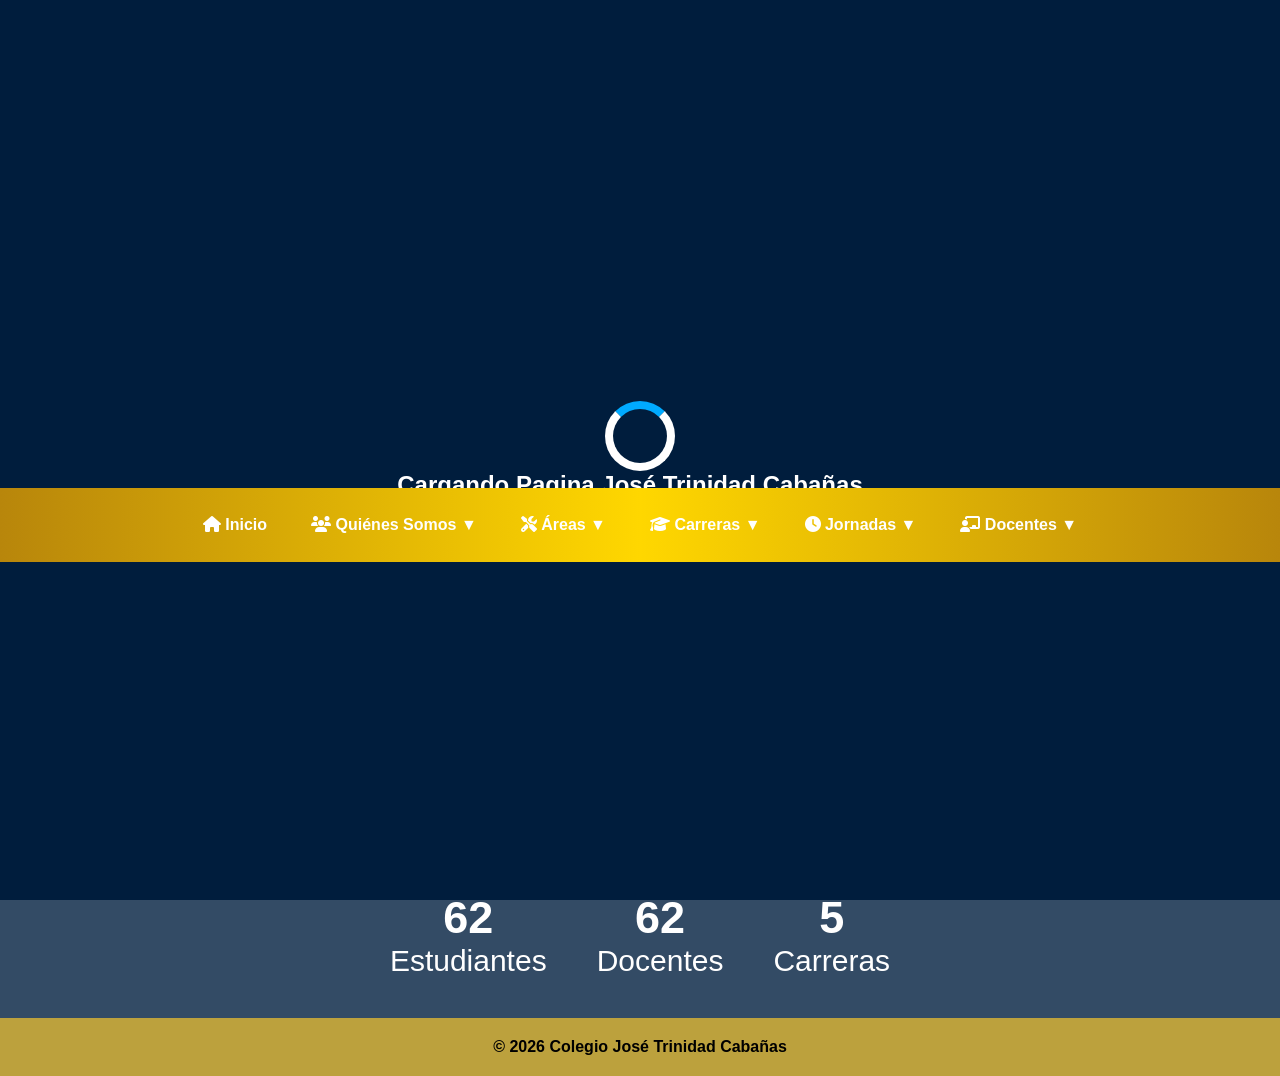
<file: menu.html>
<!DOCTYPE html>
<html lang="es">
<head>
<meta charset="UTF-8">
<meta name="viewport" content="width=device-width, initial-scale=1.0">
<title> José Trinidad Cabañas</title>

<link rel="stylesheet" href="estilos_MENU.css">
<link rel="stylesheet"
href="https://cdnjs.cloudflare.com/ajax/libs/font-awesome/6.5.0/css/all.min.css">

</head>
<body>

<!-- PANTALLA DE CARGA -->
<div id="loader">
    <div class="spinner"></div>
    <h2>Cargando Pagina José Trinidad Cabañas...</h2></div>

<!-- VIDEO -->
<video autoplay muted loop id="videoFondo">
    <source src="VideoDoc.mp4" type="video/mp4">
</video>

<div class="overlay">

<header>
    <img src="logo2.png" class="logo">
    <h1> José Trinidad Cabañas</h1>
    <p>Trabajo • Estudio • Disciplina</p>
</header>

<nav>
<ul class="menu">

<li><a href="#" onclick="mostrar('inicio')"><i class="fa fa-home"></i> Inicio</a></li>


<li>
<a href="#"><i class="fa fa-users"></i> Quiénes Somos ▼</a>
<ul class="submenu">
<li><a href="#" onclick="mostrar('Informacion')">Información</a></li>
<li><a href="#" onclick="mostrar('Estructura')">Estructura</a></li>
<li><a href="#" onclick="mostrar('Fundador')">Fundador</a></li>
</ul>
</li>

<li>
<a href="#"><i class="fa fa-tools"></i> Áreas ▼</a>
<ul class="submenu">
<li><a href="#" onclick="mostrar('madera')">Madera</a></li>
<li><a href="#" onclick="mostrar('electricidad')">Electricidad</a></li>
<li><a href="#" onclick="mostrar('hogar')">Hogar</a></li>
<li><a href="#" onclick="mostrar('estructura')">Estructura</a></li>
</ul>
</li>

<li>
<a href="#"><i class="fa fa-graduation-cap"></i> Carreras ▼</a>
<ul class="submenu">
<li><a href="#" onclick="mostrar('informatica')">Informática</a></li>
<li><a href="#" onclick="mostrar('finanzas')">Finanzas</a></li>
<li><a href="#" onclick="mostrar('bch')">BCH</a></li>
<li><a href="#" onclick="mostrar('electricidadc')">Electricidad</a></li>
<li><a href="#" onclick="mostrar('madurez')">BCH por Madurez</a></li>
</ul>
</li>

<li>
<a href="#"><i class="fa fa-clock"></i> Jornadas ▼</a>
<ul class="submenu">
<li><a href="#" onclick="mostrar('matutina')">Matutina</a></li>
<li><a href="#" onclick="mostrar('vespertina')">Vespertina</a></li>
<li><a href="#" onclick="mostrar('nocturna')">Nocturna</a></li>
<li><a href="#" onclick="mostrar('isemed')">ISEMED</a></li>
</ul>
</li>

<li>
<a href="#"><i class="fa fa-chalkboard-user"></i> Docentes ▼</a>
<ul class="submenu">
<li><a href="#" onclick="mostrar('docentes')">Información</a></li>
</ul>
</li>

</ul>
</nav>

<!-- CONTENIDO -->
<section id="contenido">
<h2>Bienvenidos</h2>
<p>Seleccione una opción del menú.</p>
</section>

<!-- CONTADOR -->
<section class="contador">
<div><h2 id="num1">0</h2><p>Estudiantes</p></div>
<div><h2 id="num2">0</h2><p>Docentes</p></div>
<div><h2 id="num3">0</h2><p>Carreras</p></div>
</section>

<!-- BOTON -->
<a href="https://www.facebook.com/people/Instituto-Caba%C3%B1as-Olanchito/61577918134621/?sk=photos" target="_blank" class="facebook">
   <i class="fab fa-facebook-f"></i>
</a>

<footer>
© 2026 Colegio José Trinidad Cabañas
</footer>

</div>

<script>
window.onload=function(){
setTimeout(()=>{
document.getElementById("loader").style.display="none";
},2000);
}

function mostrar(opcion){

const datos={
inicio:`<div class='card'>
<div class='slider'>
    <div style="display: flex; gap: 2cm; flex-wrap: wrap;"> 
    <img src='https://scontent.ftji1-1.fna.fbcdn.net/v/t39.30808-6/670777563_122177642474930604_6577742006980832935_n.jpg?stp=cp6_dst-jpg_tt6&_nc_cat=105&ccb=1-7&_nc_sid=833d8c&_nc_ohc=kdoh4r4OA3YQ7kNvwGHDq3J&_nc_oc=AdqnIGwm25Y0a3LFuB1x91SkVSYKLTJfjLcutQFTk9SBKVvGJWSMFsyg1MOzeTlEbKQ&_nc_zt=23&_nc_ht=scontent.ftji1-1.fna&_nc_gid=cK6HfEYaU9UWAQrtyUzB9w&_nc_ss=7b289&oh=00_Af6Uj8cOe35x8BgIl5FxGbAPSNWiElFOu3N0Dl9pODUNwQ&oe=6A181A6A'>
<img src='https://scontent.ftji1-1.fna.fbcdn.net/v/t39.30808-6/655898899_122173916918930604_7076221482043723474_n.jpg?_nc_cat=107&ccb=1-7&_nc_sid=833d8c&_nc_ohc=X-SXAPpPbyUQ7kNvwGq7m6_&_nc_oc=AdoRr1Te1Wmj2cDME4xVkJeJO-8_IOp-B1nVQPFNsqjF5lHHDfXyjOWA4QCZjgM-Op0&_nc_zt=23&_nc_ht=scontent.ftji1-1.fna&_nc_gid=B5nTO-wQBko-Aud7AFz6aw&_nc_ss=7b289&oh=00_Af5WBXMfFZczXUWU_sTBDL4f6WMKFZ2T4CSyO0y0jLGtwA&oe=6A1960D7'>
<img src='https://scontent.ftji1-1.fna.fbcdn.net/v/t1.6435-9/102382691_125768649144622_7416871364972066447_n.jpg?_nc_cat=106&ccb=1-7&_nc_sid=cf85f3&_nc_ohc=vOsbJuG9_gQQ7kNvwFsFMoa&_nc_oc=AdrB3D0el7CneVEktwaYK8XmXit_K2lDYNeFkd0Yn9yJUa2G7WWPYahAATXMIqqkAJA&_nc_zt=23&_nc_ht=scontent.ftji1-1.fna&_nc_gid=BA98u42VOWe23ivkLSpm5g&_nc_ss=7b289&oh=00_Af5oOMmt3qAiQVsIRqDSrYLs0bxGrdf9ZOwhkF00DowPFw&oe=6A39FD41'>
    </div><br><br>
<h2>Misión</h2>
<p>Somos una Institución Educativa comprometida a inculcar los  valores morales, culturales e intelectuales para formar hombres y mujeres de bien, capaces de contribuir al desarrollo de nuestro país con una formación en las diferentes áreas de Ciclo Básico Técnico, Bachillerato técnico en computación, Educación Comercial</p> <br><br>
<h2>Vision</h2> 
<p>Ser una institución educativa líder, formando jóvenes capaces de poner en práctica los conocimientos técnicos y científicos  en la vida laboral y social.</p>
</div>`,
Informacion:`<div class='card'>
    <div style="display: flex; gap: 2cm; flex-wrap: wrap;"> 
<img src='https://scontent.ftji1-1.fna.fbcdn.net/v/t39.30808-6/641256231_122167952414930604_4937413707358073558_n.jpg?stp=cp6_dst-jpg_tt6&_nc_cat=110&ccb=1-7&_nc_sid=833d8c&_nc_ohc=UWgqoVH36vsQ7kNvwFgb3tO&_nc_oc=AdozeCtu4DJE_9k0Ah5HYdoCKgt0nDthvssjP-SIv7Vu6dnTkuv1YZnleP5xFKh_7nc&_nc_zt=23&_nc_ht=scontent.ftji1-1.fna&_nc_gid=SU0S7_o47UCFjGLrseiOFQ&_nc_ss=7b289&oh=00_Af4Q2betl0KKJNYsEwb_SfAJaEHB6G9ln_yL8UL2ryOB3g&oe=6A181ED2'>
<img src='https://scontent.ftji1-1.fna.fbcdn.net/v/t39.30808-6/531708475_122122761560930604_8342195951061559040_n.jpg?_nc_cat=109&ccb=1-7&_nc_sid=127cfc&_nc_ohc=bU57aqJ7FrgQ7kNvwHuBDre&_nc_oc=AdqWBZYx7fNVmZ0_7QnHTPZzgd17Ad3EPPjKjMDjqm49wfyBGMs7NrSBs1ze2ijOXIk&_nc_zt=23&_nc_ht=scontent.ftji1-1.fna&_nc_gid=OGwi_l90PNYeGXCwm541Zw&_nc_ss=7b289&oh=00_Af6vevbj60lQgNFnuzZPbYxRZEmWKT6x262q1C4Ml8wezA&oe=6A183702'>
<img src='https://scontent.ftji1-1.fna.fbcdn.net/v/t39.30808-6/597644493_122150864036930604_4866622005464235172_n.jpg?_nc_cat=110&ccb=1-7&_nc_sid=127cfc&_nc_ohc=oOPIWgfCw7YQ7kNvwFEUmnq&_nc_oc=AdpF9LOgDBLgDEBRs3H1WQ4YMn-i9q31yPuo_LRjlRLqJvv4PYnYLsfZ9ZpNOiSPxwk&_nc_zt=23&_nc_ht=scontent.ftji1-1.fna&_nc_gid=1qkNIDEWsX4QULUZG2aMNw&_nc_ss=7b289&oh=00_Af6fvP-hfdUhtMlOvsTOK3JEjpqofoHQ69fzNlvJnkjc-w&oe=6A1822EC'>
</div> <br><br>
<h2>Quiénes Somos</h2>
<p>Historia</p>
<p align="justify">El Instituto Oficial Nocturno “José Trinidad Cabañas” fue fundado en 1968 por el profesor Ramón Durán Hernández con el propósito de brindar oportunidades de estudio a las personas que no podían asistir a clases durante el día. Inicialmente funcionó como una institución privada en una casa alquilada y ofrecía las modalidades de Ciclo Común de Cultura General, Bachillerato en Ciencias y Letras y Secretariado Comercial.<br><br>

El 17 de enero de 1969 recibió la autorización oficial para su funcionamiento mediante el Acuerdo No. 111-E.P. Durante sus primeros años enfrentó dificultades económicas, ya que los docentes recibían salarios muy bajos e incluso algunos trabajaban de forma voluntaria. Además, contó con el importante apoyo del padre Guillermo Moore.

La primera promoción estuvo formada por Secretarias Comerciales y posteriormente se graduaron Peritos Mercantiles y Bachilleres en Ciencias y Letras. Muchos de sus egresados llegaron a desempeñar cargos importantes y algunos regresaron a trabajar en la institución.<br><br>

En 1983, tras la jubilación del profesor Ramón Durán Hernández, la dirección fue asumida por la profesora Esther Durán Soto. Gracias a diversas gestiones, el instituto fue oficializado en 1987, pasando a formar parte del sistema educativo público.<br>

Debido al crecimiento de la matrícula, fue necesario alquilar espacios adicionales. En 1997 comenzaron las gestiones para construir un edificio propio, proyecto que se concretó en 2001 con el apoyo de instituciones como el Fondo Hondureño de Inversión Social, Bienes Nacionales y la Municipalidad de Olanchito.

En 2002 el instituto inició labores en sus nuevas instalaciones, ofreciendo Ciclo Común y Bachillerato Técnico en Computación.<br><br> Ese mismo año se logró la electrificación del centro educativo y del bulevar de acceso.

A lo largo de su historia, el Instituto José Trinidad Cabañas ha participado activamente en actividades cívicas y culturales, celebrando importantes aniversarios y manteniendo su compromiso de brindar educación a jóvenes y adultos, convirtiéndose en una de las instituciones educativas más importantes de Olanchito.</p>
 
</div>`,
Estructura:`<div class='card'> 
    <h2>Estructura Fisica Del Instituto</h2> <br>
    <p align="justify">El Instituto Oficial Polivalente “JOSE TRINIDAD CABAÑAS” funciona en su propio edificio a partir del año 2008, construido con material de concreto, hierro, aluzinc y zinc, por el FONDO HONDURENO DE INVERSION SOCIAL (FHIS), FONDOS NACIONALES Y MUNICIPALIDAD DE OLANCHITO.  
En cuanto a las oficinas administrativas todas las dependencias son funcionales.<br>
<b>ESPACIOS Y DEPENDENCIA DEL INSTITUTO</b><br>
<b>Direccion espacio de gestion:</b>
<li> Sub-direccion 
<li> Secretaria
<li> Administrativa<br><br>
 <b>Espacio de Servicio  a los Estudiantes: </b>            
 <li>	Consejería
<li>Orientación
  <li> 4 Baños de mujeres.
  <li>  4 Baños de hombres.
   <li> Luz eléctrica.<br><br>
 <b> Espacio Recreativos :</b>
   <li> Áreas verdes
  <li> Patio amplio
     <li>Acercas de Comunicación     
 <li> Recreativos           
   <li>3 Cafetería constituida <br><br>
<b>Espacio Virtual con:</b>
 <li>  Laboratorio de computación.  
<li> Computadoras en buen estado
 </p>
</div>`,

Fundador:`<div class='card'> 
    <h2 Align="center">Biografia de Ramon Duran </h2> <br>
    <center>
    <img src='Duran.jpeg'><br><br>
    </center>
    <p align="justify"> El profesor Ramón Durán Hernández fue un destacado educador hondureño y fundador del Instituto José Trinidad Cabañas en la ciudad de Olanchito. En 1968 creó esta institución con el propósito de brindar oportunidades de estudio a jóvenes y adultos que, por diferentes razones, no podían asistir a clases durante el día.<br>
        Además de ser su fundador, desempeñó el cargo de director y financió con recursos propios gran parte del material y equipo necesario para el funcionamiento del instituto. Su dedicación permitió que muchas personas de escasos recursos o con responsabilidades laborales pudieran continuar sus estudios y alcanzar una formación profesional.<br><br>

El profesor Ramón Durán Hernández se jubiló en 1983, dejando la dirección en manos de la profesora Esther Durán. Posteriormente apoyó las gestiones para que el instituto fuera oficializado por el Estado hondureño, logro que se concretó en 1987. Su legado permanece como uno de los principales impulsores de la educación media en Olanchito y el departamento de Yoro.
 </p>
</div>`,

madera:`<div class='card'><h2>Área de Madera</h2>
<p align="justify"> Formación técnica en carpintería.<br>
 El área de madera es un espacio de trabajo destinado al aprendizaje y desarrollo de habilidades relacionadas con el diseño, corte, ensamblaje y acabado de piezas de madera. Esta área permite a los estudiantes adquirir conocimientos prácticos sobre carpintería, uso de herramientas y normas de seguridad industrial. El area de Madera se identifica por el color de la gabacha VERDE.<br><br>
  </p>

    <div style="display: flex; gap: 2cm; flex-wrap: wrap;"> 
    <img src='https://scontent.ftji1-1.fna.fbcdn.net/v/t39.30808-6/558107958_122137605986930604_6266482970423204956_n.jpg?_nc_cat=109&ccb=1-7&_nc_sid=833d8c&_nc_ohc=O3frQoRNbG8Q7kNvwFCdNOr&_nc_oc=AdqRZJZQZzc7qkXu30H3faIzrgl3rT9Y2s2Uyh0lzg-wGYgkyq3-eFBiN2KbVokLdTI&_nc_zt=23&_nc_ht=scontent.ftji1-1.fna&_nc_gid=3xNT3cbG-a2jmi1558F51Q&_nc_ss=7b289&oh=00_Af6Xa02QpAFevqjXTm49-4yWLhFyqKDuIocbIhtaTFIqqg&oe=6A181BC9'>
    <img src='https://scontent.ftji1-1.fna.fbcdn.net/v/t39.30808-6/657342677_122174243330930604_8747941391055867331_n.jpg?_nc_cat=108&ccb=1-7&_nc_sid=833d8c&_nc_ohc=-XL74pqE1EIQ7kNvwFadezG&_nc_oc=AdotoNjIftU54Rf0Qy2UbKzi_MrgH0CQMYBvxTVmsy9AMdbBhk3008CJZX_GMc1OJAk&_nc_zt=23&_nc_ht=scontent.ftji1-1.fna&_nc_gid=NfhSvZfVH8UZLvGRYawIJA&_nc_ss=7b289&oh=00_Af6ERMN1uPA4HaB3GJi7stHLa15IvE3AT9ldg87MKHd4MA&oe=6A183094'>
     <img src='https://scontent.ftji1-1.fna.fbcdn.net/v/t39.30808-6/558726178_122137605704930604_6856589164969500153_n.jpg?_nc_cat=105&ccb=1-7&_nc_sid=833d8c&_nc_ohc=Q7dDNRTS7HgQ7kNvwFZjIAt&_nc_oc=AdqXPsRErKiP7XOsssICxr5YfJVL8nKGwtIwzmmPHvEIr94kQg0AFnKcUC6bRWKAV_8&_nc_zt=23&_nc_ht=scontent.ftji1-1.fna&_nc_gid=X8hfrEvOEd2Lsx_PBGYxHw&_nc_ss=7b289&oh=00_Af4IUgOx9717aOkbr-RtIkECw2O6Bs11AU06qHPfGtYv5w&oe=6A182BD7'>
    <img src='https://scontent.ftji1-1.fna.fbcdn.net/v/t39.30808-6/560617281_122138996966930604_1117632840793240293_n.jpg?_nc_cat=108&ccb=1-7&_nc_sid=833d8c&_nc_ohc=rYnuAU9pNw4Q7kNvwHmBK-k&_nc_oc=AdpJcpDHhPkehY7yMjNUBBGISOdE_bxejsODW8OABQSJXBZShzVjqcdoKYfRs5Vx8XA&_nc_zt=23&_nc_ht=scontent.ftji1-1.fna&_nc_gid=gnf0bjLkEJxAXt1DmyBgGw&_nc_ss=7b289&oh=00_Af4dd_TCGO6ntTQ9MUfa2FjIhqcvx1TaP-MsqbxPBaXveQ&oe=6A18385F'>
     <img src='https://scontent.ftji1-1.fna.fbcdn.net/v/t39.30808-6/558963051_122137605632930604_4689364501829150786_n.jpg?_nc_cat=102&ccb=1-7&_nc_sid=833d8c&_nc_ohc=KRRAbnPdeLUQ7kNvwHex0pz&_nc_oc=AdoLTW05Gqwc3aIf_fKMGcgcVnRjABSnUMGJJljqFISVfc8U7M9iO1yfUx8R1AFeM3Y&_nc_zt=23&_nc_ht=scontent.ftji1-1.fna&_nc_gid=Wjmz4F91q1oUVmJpe6xtdQ&_nc_ss=7b289&oh=00_Af4ZZZwgeNThJPy6AQBZx0tYvQyaaSHkBQsnuSWiPAaE6Q&oe=6A199039'>
    <img src='https://scontent.ftji1-1.fna.fbcdn.net/v/t39.30808-6/656678470_122174243312930604_2736060506349723696_n.jpg?_nc_cat=107&ccb=1-7&_nc_sid=833d8c&_nc_ohc=Z1pYnWjx3rUQ7kNvwH_Gn2c&_nc_oc=Adq5p4ivauidWcToiRrCfECKtw8cnIb9ciB4snd4CL39wzg3YfoKkUqxW6u31dSqp3k&_nc_zt=23&_nc_ht=scontent.ftji1-1.fna&_nc_gid=MZdoyXFZwE3HLYetJNrGiw&_nc_ss=7b289&oh=00_Af6D7efcwfyM38XKXKHV9tLxNHpyDnvnc3wnZWMg-6mVkg&oe=6A182444'>
</div><br>
<b><h2>Herramientas Utilizadas en el Área de Madera</h2></b><br>
<li> <b> Serrucho: </b> Se utiliza para cortar piezas de madera de forma manual.
<li><b> Martillo:</b>Sirve para clavar y extraer clavos durante la construcción de proyectos.
<li><b> Formón:</b>Se emplea para tallar, rebajar y realizar ranuras o cortes precisos en la madera.
<li><b> Cepillo de carpintero:</b>Permite alisar y nivelar superficies de madera, eliminando irregularidades.
<li><b> Escuadra:</b> Se utiliza para verificar y marcar ángulos rectos de 90 grados.
<li><b> Cinta métrica:</b>Sirve para medir longitudes, anchos y alturas con precisión.
<li><b> Lijadora: </b>Se emplea para suavizar superficies y eliminar imperfecciones antes del acabado final.
<li><b> Taladro:</b>Permite perforar agujeros en la madera para tornillos, clavos u otras uniones.
<li><b> Sierra caladora:</b>Se utiliza para realizar cortes curvos o de formas especiales en la madera.
<li><b> Sierra circular:</b>Sirve para realizar cortes rectos de manera rápida y precisa.
<li><b> Destornilladores:</b>Se utiliza para colocar o retirar tornillos. <br><br>
<h4>Importancia del Uso de Gabachas:</h4>
<p>La gabacha es un equipo de protección personal indispensable en el área de madera porque:<br>
<li>Protege la ropa de polvo, virutas y manchas.
<li>Reduce el riesgo de lesiones menores causadas por astillas.
<li>Contribuye a mantener la higiene y el orden en el taller.
<li>Promueve hábitos de seguridad y responsabilidad entre los estudiantes.
<li>Facilita la identificación de los alumnos que trabajan dentro del taller.</p>
    </div>`,
electricidad:`<div class='card'><h2>Electricidad</h2>
    <p align="justify">Capacitación en instalaciones eléctricas.</p>
    <p>El Área de Electricidad está destinada al desarrollo de conocimientos y habilidades técnicas relacionadas con instalaciones eléctricas residenciales, comerciales e industriales. Los estudiantes realizan prácticas supervisadas que fortalecen su formación teórica y práctica, promoviendo la seguridad, la responsabilidad y el trabajo en equipo.</p><br><br>
    <div style="display: flex; gap: 2cm; flex-wrap: wrap;"> 
       <img src='elec.jpg'>
       <img src='ele.jpg'>
    <img src='https://scontent.ftji1-1.fna.fbcdn.net/v/t39.30808-6/704528947_122186426012930604_3343560298247839377_n.jpg?_nc_cat=101&ccb=1-7&_nc_sid=833d8c&_nc_ohc=mch-rnNjwywQ7kNvwG3s3Ry&_nc_oc=AdpE_R4Dl8OPQ3AMh1RdK3oc3v7PoegnrtZ2CDJyU9oav8l4IKrz5MaojAFXcwR4ztU&_nc_zt=23&_nc_ht=scontent.ftji1-1.fna&_nc_gid=L3vNBGdoWgF9qw4CSbk8Uw&_nc_ss=7b289&oh=00_Af67VKe2nFTfm-efquxZ6fpCtiqOOXKJeOTmn5O4dIying&oe=6A197BBE'>
    <img src='https://scontent.ftji1-1.fna.fbcdn.net/v/t39.30808-6/704188810_122186426324930604_6329691792856256532_n.jpg?_nc_cat=100&ccb=1-7&_nc_sid=833d8c&_nc_ohc=G4djUdf8BdIQ7kNvwHobSTG&_nc_oc=AdobNoOnu5aN5KSbvDv6Dw0CyZbJ_C_yUFZVpvmghqbbnrwT-7P8ZxLpJTrubW5s9AU&_nc_zt=23&_nc_ht=scontent.ftji1-1.fna&_nc_gid=1IKvHjrmgPFABRVM2giXOg&_nc_ss=7b289&oh=00_Af4W_6GBuKogtdbM4kBGpBWY7MH4cTOaYAOW8K96wJ-GbA&oe=6A1833E1' >
    <img src='https://scontent.ftji1-1.fna.fbcdn.net/v/t39.30808-6/704547050_122186426096930604_5089989247401418223_n.jpg?_nc_cat=104&ccb=1-7&_nc_sid=833d8c&_nc_ohc=hZLBLnQRP1AQ7kNvwEMuSqC&_nc_oc=Adpys7iGJRh7CvP0-fFcGfXSQ4Ly7SHn2faqvWdAJI5KMzh60_8o2Gi2PjRgjkXa6OU&_nc_zt=23&_nc_ht=scontent.ftji1-1.fna&_nc_gid=S0vep8PhyqRSNE0ci7O_rw&_nc_ss=7b289&oh=00_Af7DPQ-Ps9fQS39HEwlW8cB9ypuegb1XoqDBbppLaWWZiQ&oe=6A180ABC'>
    <img src='https://scontent.ftji1-1.fna.fbcdn.net/v/t39.30808-6/705822475_122186426156930604_5624085214573673653_n.jpg?_nc_cat=102&ccb=1-7&_nc_sid=833d8c&_nc_ohc=vBFXGVJ0tHkQ7kNvwE2-6ZL&_nc_oc=AdrMmqQPfblLrcOY9oEAERrbHT4hBokLvEG_HF7eMJkXUj_bEh87uPSJu0gwaIFDtrE&_nc_zt=23&_nc_ht=scontent.ftji1-1.fna&_nc_gid=6fK6AwfHIDgOLHpM_GLrwQ&_nc_ss=7b289&oh=00_Af6EGsD91qwe4MmcReZr7fir6U4UqmfctpEIP045Af0vdA&oe=6A182AB9'>
    </div><br>
    <h2>Herramientas Utilizadas</h2>
<p><li><b>Multímetro digital:</b>
Medir voltaje, corriente y resistencia en circuitos eléctricos.
<li><b>Pinza amperimétrica:</b>
Medir la corriente eléctrica sin necesidad de desconectar el circuito.
<li><b>Destornilladores planos y de cruz:</b>
Ajustar o retirar tornillos en instalaciones y equipos eléctricos
<li><b>Alicates de corte:</b>
Cortar cables y conductores eléctricos.
 <li><b>Alicates de punta:</b>
Sujetar, doblar y manipular cables en espacios reducidos.   
  <li><b>Probador de voltaje:</b>	Verificar la presencia o ausencia de energía eléctrica.
 <li><b>Cinta aislante:</b>		Aislar y proteger las conexiones eléctricas.
 <li><b>Taladro eléctrico:</b>		Realizar perforaciones para la instalación de tuberías, cajas y accesorios eléctricos.
 <li><b>Escalera de trabajo:</b>		Facilitar el acceso seguro a instalaciones ubicadas en altura.
 <li><b>Casco de seguridad:</b>		Proteger la cabeza contra golpes o accidentes durante las prácticas.
 <li><b>Guantes de seguridad:</b>		Proteger las manos al manipular herramientas y materiales eléctricos.
 <li><b>Lentes de seguridad:</b>	Proteger los ojos de partículas, polvo o chispas.  </p><br><br>
    <h2>Uso de la Gabacha</h2>

<p>La gabacha color beige forma parte del uniforme de práctica del Área de Electricidad y tiene como finalidad:<br><br>
<li>Identificar a los estudiantes de la especialidad.
<li>Mantener una presentación ordenada y profesional.
<li>Proteger la ropa durante las actividades prácticas.
<li>Promover hábitos de seguridad e higiene en el taller.
<li>Fomentar el sentido de pertenencia a la carrera técnica.<br><br>
El uso obligatorio de la gabacha contribuye a crear un ambiente de trabajo seguro y acorde con las normas de formación técnica profesional.</p>
    
    
    </div>`,
hogar:`<div class='card'><h2>Hogar</h2> 
    <p align="justify">Aprendizaje para el desarrollo del hogar.<br>
        <p align="justify">El Área de Hogar está orientada al desarrollo de habilidades prácticas relacionadas con la administración del hogar, la preparación de alimentos, la nutrición, la higiene, la confección básica y la decoración. Los estudiantes adquieren conocimientos que contribuyen a su formación integral y al mejoramiento de la calidad de vida familiar y comunitaria.</p><br><br></p>
    <div style="display: flex; gap: 2cm; flex-wrap: wrap;">
    <img src='https://scontent.ftji1-1.fna.fbcdn.net/v/t39.30808-6/515500041_122117811782930604_1012873433994864007_n.jpg?stp=cp6_dst-jpg_tt6&_nc_cat=110&ccb=1-7&_nc_sid=833d8c&_nc_ohc=_4-ZFCpxZJwQ7kNvwG7I7Np&_nc_oc=AdpNbcja9KdBjd5cwpHY-W3VaIbm2BbVhsGuuYKrSiYmkN83VbdqTtQE4qqS_PLCzIQ&_nc_zt=23&_nc_ht=scontent.ftji1-1.fna&_nc_gid=j4X6WmkvKYNQ6INI2oOovw&_nc_ss=7b289&oh=00_Af6Ny_7wC-AkAEZLSdYm4aDNkPwUrSIFgtHmh8YS0rvV9A&oe=6A197EA6'>
    <img src='https://scontent.ftji1-1.fna.fbcdn.net/v/t39.30808-6/558040950_122137609628930604_3854412014609534387_n.jpg?_nc_cat=110&ccb=1-7&_nc_sid=833d8c&_nc_ohc=KNT2OqXdCMUQ7kNvwGubr0o&_nc_oc=AdoJ8JKE9kFHniiP7eail3P7F1ny3JDYPuJIh4zpXUg0rZ0oLOhB3psexQtv8LI4CNI&_nc_zt=23&_nc_ht=scontent.ftji1-1.fna&_nc_gid=CoI3-PSfU8s210RTgZMHfg&_nc_ss=7b289&oh=00_Af5RBr81UKD-DpieIKH2Oi7C_ei9H_sipERdZqEINtMOuw&oe=6A199195'>
    <img src='https://scontent.ftji1-1.fna.fbcdn.net/v/t39.30808-6/558984722_122137609598930604_3867849075707701657_n.jpg?_nc_cat=102&ccb=1-7&_nc_sid=833d8c&_nc_ohc=-AwhQPw8MqwQ7kNvwGThKVV&_nc_oc=AdrGZ9FHwIgDmdyOMoqJj3rBoxHQb_dp3gkdCnyye3gkHNZoBuk8wwGRU7WiwlquugY&_nc_zt=23&_nc_ht=scontent.ftji1-1.fna&_nc_gid=eHHXOjcHql4kzY6dXlcHeQ&_nc_ss=7b289&oh=00_Af4gPtuTnZyK5wjahj2SKysZfuP3B5oiHmb2mRcMM9aPzw&oe=6A181F1E'>
    <img src='https://scontent.ftji1-1.fna.fbcdn.net/v/t39.30808-6/634806237_122166981146930604_6835464111406615727_n.jpg?_nc_cat=102&ccb=1-7&_nc_sid=833d8c&_nc_ohc=owL0mlmOVjkQ7kNvwGzh8F8&_nc_oc=AdrKwj3QCaJCJYp9HzDWWvWQrRZmOSIgECWInBUnCbQ0GlXNP6WSflzNDh8viPLVZrE&_nc_zt=23&_nc_ht=scontent.ftji1-1.fna&_nc_gid=AEe6gf9bd42cnbunyZPqyA&_nc_ss=7b289&oh=00_Af7gYfZb0nz57Sr8mn6YY7SWqLvPsTE7H8TPA-Qu4sx1Cg&oe=6A1829F7'>
    <img src='https://scontent.ftji1-1.fna.fbcdn.net/v/t39.30808-6/561965086_122138997044930604_2609553896501205144_n.jpg?_nc_cat=106&ccb=1-7&_nc_sid=833d8c&_nc_ohc=-PZI0BHuoTIQ7kNvwFEsAQj&_nc_oc=AdrPSCgP28_9hnVI7_nencg18o4grFy4DvWUctBmYnZtUiEeTYjeK6PfyJ8786i_DxA&_nc_zt=23&_nc_ht=scontent.ftji1-1.fna&_nc_gid=Ag_qR5XQ8D34iugY-xuhxg&_nc_ss=7b289&oh=00_Af69A5stkFlOY93O3TOc8tqI8uAluJVrLxrNXaSAIcsmTQ&oe=6A19957B'>
    <img src='https://scontent.ftji1-1.fna.fbcdn.net/v/t39.30808-6/636856437_122166981134930604_7997605635432571293_n.jpg?_nc_cat=107&ccb=1-7&_nc_sid=833d8c&_nc_ohc=L8OkG_sK3ekQ7kNvwHsuPE_&_nc_oc=AdqxYb75flAZhDPkUUZ8itDLoOy52Fhs2fQKhSaherMNiQVNH8l1sY2TAErfuZh7V_0&_nc_zt=23&_nc_ht=scontent.ftji1-1.fna&_nc_gid=ULGXyRlMlX4Ey4N1ZZAh8Q&_nc_ss=7b289&oh=00_Af6OOT_z3nVxfVwOsRi-956eWbpnYaGL83gb4ndT_eZChQ&oe=6A181E0B'>
    </div><br>
    <h2>Herramientas Utilizadas</h2>
    <p><li><b>Cocina y horno:</b>	Preparación y cocción de alimentos.
<li><b>Ollas y sartenes:</b>	Elaboración de diferentes recetas y prácticas culinarias.
<li><b>Cuchillos de cocina:</b>	Cortar, picar y preparar ingredientes.
<li><b>Tablas para cortar:</b>	Proporcionar una superficie segura e higiénica para la preparación de alimentos.
<li><b>Licuadora:</b>	Mezclar y procesar alimentos y bebidas.
<li><b>Batidora:</b> Preparar masas, mezclas y postres.
<li><b>Tazas y cucharas medidoras:</b>	Medir ingredientes con precisión.
<li><b>Máquina de coser:</b>	Elaborar y reparar prendas o artículos textiles.
<li><b>Tijeras de costura:</b>	Cortar telas y materiales de confección.
<li><b>Cinta métrica:</b>	Tomar medidas para trabajos de costura y diseño.
<li><b>Agujas e hilos:</b>	Realizar costuras y acabados textiles.
<li><b>Plancha:</b>	Eliminar arrugas y dar acabado a las prendas.</p><br><br>
<h2>Uso de la Gabacha </h2>

<p>La gabacha color azul claro forma parte del uniforme de práctica del Área de Hogar y tiene como finalidad:<br><br>

<li>Identificar a los estudiantes pertenecientes al área.
<li>Proteger la ropa durante las actividades de cocina, costura y otras prácticas.
<li>Mantener normas de higiene y limpieza dentro de los espacios de trabajo.
<li>Fomentar la disciplina, el orden y la responsabilidad.
<li>Promover una imagen profesional y adecuada durante el desarrollo de las actividades prácticas.<br><br>

El uso de la gabacha azul claro contribuye a mantener un ambiente de trabajo organizado, seguro e higiénico, fortaleciendo la formación integral de los estudiantes.</p></div>`,
estructura:`<div class='card'><h2>Estructura</h2>
    <p align="justify">Diseño y construcción estructural.</p>
    <p>El área de Estructuras Metálicas es un taller técnico donde los estudiantes aprenden a diseñar, fabricar, ensamblar y reparar estructuras elaboradas con metales como hierro, acero y aluminio. En esta área se desarrollan habilidades relacionadas con la medición, corte, soldadura y montaje de piezas metálicas, siguiendo normas de seguridad y calidad. El area de Estructuras se identifica por el color de la gabacha AZUL OSCURO.</p><br><br>
    <div style="display: flex; gap: 2cm; flex-wrap: wrap;">
    <img src='https://scontent.ftji1-1.fna.fbcdn.net/v/t39.30808-6/563001873_122138997032930604_5753293018353560707_n.jpg?_nc_cat=109&ccb=1-7&_nc_sid=833d8c&_nc_ohc=tZTOnMv97uMQ7kNvwH3M0aV&_nc_oc=Adp2WPS0XMqmUZT33ysVUCCgu6F_EHdCwwLVO8adjEwlEB01S6hRavoLmcVt66kdaN4&_nc_zt=23&_nc_ht=scontent.ftji1-1.fna&_nc_gid=URqZM7o2I0zfggM7HP1nkg&_nc_ss=7b289&oh=00_Af4Gj8WZnCuVCscRdSeIqa9XmjPVIhlaPUNlQq1NL9Btsg&oe=6A198E72'>
    <img src='https://scontent.ftji1-1.fna.fbcdn.net/v/t39.30808-6/642786409_122168118494930604_3869319938021203705_n.jpg?_nc_cat=109&ccb=1-7&_nc_sid=833d8c&_nc_ohc=e3ElyxsMF2IQ7kNvwFscb-7&_nc_oc=Adr1BZeXi2e0gSlm2AyqPIF69jTkjPvCbOm0gZuUcqYMv6KHOIPAWnJ646SzySN15ow&_nc_zt=23&_nc_ht=scontent.ftji1-1.fna&_nc_gid=baR5wxs7ijjZGVwcRe2Y8g&_nc_ss=7b289&oh=00_Af6KxWHrRKH215po-N_l2CRn_qW_qF2xuG0oozfIZi_TsQ&oe=6A196FEB'>
    <img src='https://scontent.ftji1-1.fna.fbcdn.net/v/t39.30808-6/640092276_122168118626930604_8250279742353837709_n.jpg?_nc_cat=105&ccb=1-7&_nc_sid=833d8c&_nc_ohc=UX6BCIfh9osQ7kNvwEKZt4U&_nc_oc=AdqaH2Ls1BzQHLHIue9drqi5i1WUx0AWpXVMBiVoQEm0qSNxYKrjt2Amtmewnh_HCFM&_nc_zt=23&_nc_ht=scontent.ftji1-1.fna&_nc_gid=HXhXwHkZj1Q5TsBOss7uww&_nc_ss=7b289&oh=00_Af5wZG9DQcG0uN9OVz11spL5cia8OKgUYHcCcnnhk3Av6A&oe=6A19616A'>
    <img src='https://scontent.ftji1-1.fna.fbcdn.net/v/t39.30808-6/527789000_122120281298930604_2287473297275866932_n.jpg?stp=cp6_dst-jpg_tt6&_nc_cat=104&ccb=1-7&_nc_sid=833d8c&_nc_ohc=V4P5lTk2oNkQ7kNvwE2GGuv&_nc_oc=Adqk-f-M8TwqiaYpEo3S0K3lh-6HssoLXwxcFeiACk9pT1ZKCl_6dwMYzNgnZbMJL90&_nc_zt=23&_nc_ht=scontent.ftji1-1.fna&_nc_gid=ejL97actqwuETcX12KYdbw&_nc_ss=7b289&oh=00_Af5NYzXp3t-MWyTlHmLjruex8wNog-B-XfDJQCNeHqA5Gw&oe=6A1842B9'>
    <img src='https://scontent.ftji1-1.fna.fbcdn.net/v/t39.30808-6/641663058_122168118614930604_156687261926114370_n.jpg?_nc_cat=103&ccb=1-7&_nc_sid=833d8c&_nc_ohc=Oyv6i0pHqD0Q7kNvwFIn7uH&_nc_oc=Adpop7PyWIhT4-q9gbOAAoJLAA0uYXeriFhLe6tCHiltyglhsEExIaeW3HiT5POutJc&_nc_zt=23&_nc_ht=scontent.ftji1-1.fna&_nc_gid=eEy4RP7__-M1HSSAwPyOPw&_nc_ss=7b289&oh=00_Af6K-n-kjVM_DYbtWbPb_ZnvTW3SbfqBH519gXbj0rBsDg&oe=6A199268'>
    <img src='https://scontent.ftji1-1.fna.fbcdn.net/v/t39.30808-6/565164443_122138997020930604_5772093585130305926_n.jpg?_nc_cat=102&ccb=1-7&_nc_sid=833d8c&_nc_ohc=OOetSUXOGwYQ7kNvwG-jFhI&_nc_oc=Adoh6Ou5sOI6QbGIqPTeebNSKgFfxG8bSq_RGq-b6u6Gt5XZmTYdNeVFfYA0zV7dRTQ&_nc_zt=23&_nc_ht=scontent.ftji1-1.fna&_nc_gid=vvkXCbz8QGdL3QJ-8j6YWg&_nc_ss=7b289&oh=00_Af6b3LAVS1X0cIPR_1u8IULdp4INHTi_YnSPjEUuu9e21w&oe=6A1832BA'>
    </div><br>                                                                  
<b>Herramientas Utilizadas en el Área de Estructuras Metalicas</b><br>
<li><b> Soldadora eléctrica:</b>Se utiliza para unir piezas metálicas mediante calor y material de aporte. 
<li><b>Esmeril angular (pulidora):</b>Sirve para cortar, desbastar, pulir y limpiar superficies metálicas.       
<li><b>Taladro:</b>Permite perforar agujeros en piezas metálicas.                             
<li><b>Cinta métrica:</b>Se utiliza para medir longitudes y dimensiones de las piezas.              
<li><b>Escuadra metálica:</b>Sirve para verificar y marcar ángulos de 90°.                              
<li><b>Martillo:</b>Se emplea para ajustar, golpear o dar forma a algunas piezas metálicas.    
<li><b>Alicate:</b>Se utiliza para sujetar, doblar y cortar alambres o piezas pequeñas.       
<li><b>Llave ajustable:</b>Permite apretar y aflojar tuercas y tornillos de diferentes tamaños.       
<li><b>Prensa o tornillo de banco:</b>Sirve para sujetar firmemente las piezas durante el trabajo.               
<li><b>Sierra para metal:</b>Se utiliza para cortar barras, tubos y láminas metálicas.                  
<li><b>Punzón:</b>Permite marcar puntos de referencia antes de perforar.                     
<li><b>Equipo de soldadura autógena: </b>Se utiliza para soldar y cortar metales mediante gases combustibles. <br><br>
<h4>Importancia del Uso de Gabachas:</h4>
<li>La gabacha es un equipo de protección personal indispensable en el taller de estructuras metálicas porque:<br>
<li>Protege la ropa y el cuerpo de chispas y partículas metálicas.
<li>Reduce el riesgo de quemaduras leves durante los procesos de soldadura.
<li>Ayuda a mantener la higiene y el orden en el taller.
<li>Promueve hábitos de seguridad y responsabilidad.
<li>Facilita la identificación de los estudiantes dentro del área de trabajo.<br>

Además de la gabacha, es recomendable utilizar guantes, lentes de seguridad, casco para soldar y botas de seguridad.      

    </div>`,
informatica:`<div class='card'><h2>Informática</h2> 
    <p align="justify">Formación tecnológica y programación.<br>
        Bachillerato Técnico Profesional en Informática

El Bachillerato Técnico Profesional en Informática forma estudiantes con conocimientos en tecnologías de la información, programación, mantenimiento de computadoras, redes y desarrollo de aplicaciones. Esta carrera prepara a los jóvenes para enfrentar los retos tecnológicos actuales, desarrollando habilidades prácticas y teóricas que les permiten continuar estudios superiores o incorporarse al ámbito laboral con una sólida base técnica.<br><br></p>
    <div style="display: flex; gap: 2cm; flex-wrap: wrap;">
    <img src='https://scontent.ftji1-1.fna.fbcdn.net/v/t39.30808-6/540610487_122128785386930604_8999616214160543200_n.jpg?_nc_cat=102&ccb=1-7&_nc_sid=833d8c&_nc_ohc=K3dMc-3mnEEQ7kNvwFfNKZV&_nc_oc=Adoa9_X5D46u1zRZaEc0QxMh81HlOW3ZGAPK6xc-sgWqhnbh0YSRnC_s6h03LsEuHC8&_nc_zt=23&_nc_ht=scontent.ftji1-1.fna&_nc_gid=dj0LKxFZl2A1U502SdbsRw&_nc_ss=7b289&oh=00_Af73xpoEcDTxFrkORTTpOZbkidefToAANc4MsTCdOTtIKw&oe=6A198D51'>
    <img src='https://scontent.ftji1-1.fna.fbcdn.net/v/t39.30808-6/565339116_122138741330930604_3269275575911592698_n.jpg?_nc_cat=102&ccb=1-7&_nc_sid=833d8c&_nc_ohc=ksPiEaryEeoQ7kNvwHGtQhV&_nc_oc=Adp7f9-XSMZiZwEaJQ6X0vuJTGgJhqcaWhpP46ljFu5rDoz71bizYGyOy8rp5y-WST0&_nc_zt=23&_nc_ht=scontent.ftji1-1.fna&_nc_gid=ZiU-WbXM15FIRSBFPKrJ-w&_nc_ss=7b289&oh=00_Af6zeN5LM16stnA3GIIxA6n9Cgc56KOIezfx8E0nkt0-Kw&oe=6A197583'>
    <img src='inf.png'>
    <img src='https://scontent.ftji1-1.fna.fbcdn.net/v/t39.30808-6/541437146_122128774778930604_4790099844198596106_n.jpg?_nc_cat=105&ccb=1-7&_nc_sid=833d8c&_nc_ohc=86Iwp5-8BmQQ7kNvwFvicby&_nc_oc=AdrAsnCjfjSnTcRaz5H8mq_zNOWtidhiZxs4iq-GolupYUNPTnf_B_IlDH4HK3F2M6M&_nc_zt=23&_nc_ht=scontent.ftji1-1.fna&_nc_gid=VFrBNSMeDDDAauy_gRV57A&_nc_ss=7b289&oh=00_Af5oxD9vz0WgYox6YAcFur_Vsu1gqHGKUDuek7RZNWoFWw&oe=6A182C89'>
    <img src='https://scontent.ftji1-1.fna.fbcdn.net/v/t39.30808-6/554349493_122134515146930604_8662903900567321033_n.jpg?_nc_cat=100&ccb=1-7&_nc_sid=127cfc&_nc_ohc=2VWjHg_TUe8Q7kNvwFStJA5&_nc_oc=AdovjDTbRRbQnXar-biPB4RezKkT13IeFIX7n7h_rPow-ZwIihpeu1JnMRf9dfk3ixc&_nc_zt=23&_nc_ht=scontent.ftji1-1.fna&_nc_gid=ey7-9H-XShM-NEh3kVYQJg&_nc_ss=7b289&oh=00_Af6JVCYmwyCXJikOvu3Cf-E5zPcX6SQo84EUt0Uv9TJ7Gw&oe=6A185ABC'>
    <img src='https://scontent.ftji1-1.fna.fbcdn.net/v/t39.30808-6/560856071_122138982470930604_3630578221062230114_n.jpg?_nc_cat=104&ccb=1-7&_nc_sid=833d8c&_nc_ohc=qstFnGgpnXIQ7kNvwFRDbdD&_nc_oc=AdqwSlk88sEaHqn88Toq9W-oJ-RNL12N76Wm_YfoT6Swz3onBSMbgiJm4PJyUfmmVNs&_nc_zt=23&_nc_ht=scontent.ftji1-1.fna&_nc_gid=9B-JtBLt75lXffdtnvw3Mw&_nc_ss=7b289&oh=00_Af4TJDdwDWnfFzFmw3LRDF_7lJNmZ2wzxdkxP_efbyLw_A&oe=6A183EE3'>
    </div><br>
    <h2>Plan de Estudio </h2>
    <p><li>Programación.
<li>Diseño  web.
<li>Producciones Digitales
<li>Redes informáticas.
<li>Mantenimiento y reparación de computadoras.
<li> Gestión empresarial.</p>
    </div>`,
finanzas:`<div class='card'><h2>Finanzas</h2>
    <p align="justify">Administración y contabilidad.<br>
        El Bachillerato Técnico Profesional en Finanzas brinda a los estudiantes conocimientos en contabilidad, administración, economía y gestión financiera. Su formación permite comprender y aplicar procesos relacionados con el manejo de recursos económicos, fortaleciendo competencias que favorecen la toma de decisiones responsables y el desarrollo profesional en el área financiera y empresarial.<br><br></p>
    <div style="display: flex; gap: 2cm; flex-wrap: wrap;"> 
    <img src='https://scontent.ftji1-1.fna.fbcdn.net/v/t39.30808-6/691072972_122183996942930604_8431663646332687313_n.jpg?_nc_cat=105&ccb=1-7&_nc_sid=833d8c&_nc_ohc=hXyTi9f91cEQ7kNvwHH3Phf&_nc_oc=AdqAH6Yn3nXXheez6KVpH9qs_DgPX7iqiD_wpEJu1KFEIztDdLYgnxjgzBz6MSWa_nY&_nc_zt=23&_nc_ht=scontent.ftji1-1.fna&_nc_gid=7fASdqsdLDm5sxy1saerzQ&_nc_ss=7b289&oh=00_Af5ZjdTOVtMvWpSCLBJP6wXIEWLzX3GKENVYJUeYiM4Tdg&oe=6A18515C'>
    <img src='https://scontent.ftji1-1.fna.fbcdn.net/v/t39.30808-6/690745382_122183996954930604_7515146720157452788_n.jpg?_nc_cat=104&ccb=1-7&_nc_sid=833d8c&_nc_ohc=5u7TTAWHS30Q7kNvwFp9niY&_nc_oc=AdpL2wKUhmkYYj_CqT_b9OEOLBVlTdrtepg8oOjuAdDiCus221jr0z_8pZYRNzKFMBk&_nc_zt=23&_nc_ht=scontent.ftji1-1.fna&_nc_gid=iOuaAohkIWP290092ocjBw&_nc_ss=7b289&oh=00_Af5lrbOS55qCCCG541qnb-y6qhQ5cL-tcBVrfq1oIKnr9g&oe=6A185D98'>
    <img src='https://scontent.ftji1-1.fna.fbcdn.net/v/t39.30808-6/696941293_122185413650930604_57841563468461261_n.jpg?_nc_cat=106&ccb=1-7&_nc_sid=833d8c&_nc_ohc=GXnKPM9uOhsQ7kNvwGCF62e&_nc_oc=Adq0vOBCZXdKDUOhTvjkkiQ6y71FO-dmyMi63keUGAFRC8r4ngsVsUR6mNaw29ef_x0&_nc_zt=23&_nc_ht=scontent.ftji1-1.fna&_nc_gid=UDq_7XtQHiF1SpBlYv2n0Q&_nc_ss=7b289&oh=00_Af7_s_47HhtPzh5aT8lpjNuAElAeE_nr_jsxryx8EJHVSA&oe=6A183074'>
    </div><br>
    <h2>Plan de Estudio</h2>
   <p><li>Contabilidad general.
<li>Contabilidad financiera.
<li>Administración financiera.
<li>Matemática financiera.
<li>Economía.
<li>Auditoría.
<li>Tributación.
<li>Presupuestos.
<li>Gestión empresarial.</p> 
    </div>`,
bch:`<div class='card'><h2>BCH</h2>
    <p align="justify">Bachillerato en Ciencias y Humanidades.<br>
        El Bachillerato en Ciencias y Humanidades ofrece una formación académica integral orientada al desarrollo del pensamiento crítico, científico y humanístico. Esta modalidad proporciona los conocimientos fundamentales en ciencias, matemáticas, comunicación y ciencias sociales, preparando a los estudiantes para continuar estudios universitarios y contribuir positivamente a la sociedad.<br><br></p>
    <div style="display: flex; gap: 2cm; flex-wrap: wrap;"> 
       <img src='hm.jpeg'>
        <img src='humani.jpeg'>
        <img src='Humanidades.jpeg'>
        </div><br>
        <h2>Plan de Estudio</h2>
        <p><li>Matemáticas.
<li>Español.
<li>Ciencias Naturales.
<li>Física.
<li>Química.
<li>Biología.
<li>Ciencias Sociales.
<li>Inglés.
<li>Informática.
<li>Orientación y emprendimiento.</p>
        </div>`,
electricidadc:`<div class='card'><h2> Electricidad</h2>
<p>Formación técnica especializada en instalaciones eléctricas.<br>
    El Bachillerato Técnico Profesional en Electricidad forma estudiantes capacitados para realizar instalaciones, mantenimiento y reparación de sistemas eléctricos, aplicando normas de seguridad y calidad. La carrera combina conocimientos teóricos y prácticos que permiten desarrollar habilidades técnicas en el área eléctrica, fomentando la responsabilidad, la innovación y la preparación para estudios superiores o el campo laboral.<br><br></p>
<div style="display: flex; gap: 2cm; flex-wrap: wrap;"> 
<img src='https://scontent.ftji1-1.fna.fbcdn.net/v/t39.30808-6/518288429_122112469520930604_4848863179088282996_n.jpg?_nc_cat=107&ccb=1-7&_nc_sid=833d8c&_nc_ohc=X0eydbZ0BvkQ7kNvwH9KQd2&_nc_oc=Adq6XOOMuvcuLuhw-cqKSsVe9pXPh69zRZ9i2CBRitgFk-RbUO1xjeY7OW4uaWxAVHU&_nc_zt=23&_nc_ht=scontent.ftji1-1.fna&_nc_gid=WZIN_d7jxynD7ZxJ7_gGJg&_nc_ss=7b289&oh=00_Af6QkP4dqrA09fVe2aE4ksK67ad1Yvl7TNWEHwNFq7DPwA&oe=6A196E2B'>
<img src='https://scontent.ftji1-1.fna.fbcdn.net/v/t39.30808-6/704547050_122186426096930604_5089989247401418223_n.jpg?_nc_cat=104&ccb=1-7&_nc_sid=833d8c&_nc_ohc=hZLBLnQRP1AQ7kNvwEMuSqC&_nc_oc=Adpys7iGJRh7CvP0-fFcGfXSQ4Ly7SHn2faqvWdAJI5KMzh60_8o2Gi2PjRgjkXa6OU&_nc_zt=23&_nc_ht=scontent.ftji1-1.fna&_nc_gid=S0vep8PhyqRSNE0ci7O_rw&_nc_ss=7b289&oh=00_Af7DPQ-Ps9fQS39HEwlW8cB9ypuegb1XoqDBbppLaWWZiQ&oe=6A180ABC'>
  <img src='https://scontent.ftji1-1.fna.fbcdn.net/v/t39.30808-6/539973931_122128779932930604_1166351379808403840_n.jpg?_nc_cat=109&ccb=1-7&_nc_sid=833d8c&_nc_ohc=NL7lw2FoJskQ7kNvwHV1yE6&_nc_oc=AdqCw-fWmr2axTRS7zbbqY2oSc1eJxOJKMcVsEOqgE1eDjyR-WCL7nbU86zwLPZfUwg&_nc_zt=23&_nc_ht=scontent.ftji1-1.fna&_nc_gid=zYR4K89Lv46VRKyTpDIbvw&_nc_ss=7b289&oh=00_Af61pJ94hv7DK8O6Gjv6zADHgKwry9UaNPu9oJyvhU9nvg&oe=6A19653C'>  
<img src='elect.jpg'>
<img src='ele1.jpg'>
  <img src='https://scontent.ftji1-1.fna.fbcdn.net/v/t39.30808-6/705822475_122186426156930604_5624085214573673653_n.jpg?_nc_cat=102&ccb=1-7&_nc_sid=833d8c&_nc_ohc=vBFXGVJ0tHkQ7kNvwE2-6ZL&_nc_oc=AdrMmqQPfblLrcOY9oEAERrbHT4hBokLvEG_HF7eMJkXUj_bEh87uPSJu0gwaIFDtrE&_nc_zt=23&_nc_ht=scontent.ftji1-1.fna&_nc_gid=6fK6AwfHIDgOLHpM_GLrwQ&_nc_ss=7b289&oh=00_Af6EGsD91qwe4MmcReZr7fir6U4UqmfctpEIP045Af0vdA&oe=6A182AB9'>
    
</div><br><br>
<h2>Plan de Estudio</h2>
<p><li>Instalaciones eléctricas residenciales.
<li>Instalaciones eléctricas comerciales.
<li>Electrónica básica.
<li>Sistemas de control eléctrico.
<li>Motores eléctricos.
<li>Automatización.
<li>Seguridad industrial.
<li>Interpretación de planos eléctricos.
<li>Mantenimiento eléctrico.</p>
</div>`,

madurez:`<div class='card'><h2>BCH por Madurez</h2>
<p align="justify">Programa para jóvenes y adultos.<br><br>
El Bachillerato en Ciencias y Humanidades por Madurez (BCH por Madurez)

El Bachillerato en Ciencias y Humanidades por Madurez es una modalidad educativa dirigida a jóvenes y adultos que desean completar sus estudios de nivel medio. Su objetivo es proporcionar una formación académica integral en las áreas científicas, humanísticas y tecnológicas, permitiendo a los estudiantes desarrollar conocimientos, habilidades y valores necesarios para continuar estudios superiores, mejorar sus oportunidades laborales y contribuir al desarrollo de la sociedad.

Esta modalidad se adapta a las necesidades de personas que, por diferentes circunstancias, no pudieron culminar sus estudios en la edad regular, brindándoles una oportunidad de superación personal y profesional mediante una educación de calidad.</div>`,
matutina:`<div class='card'><h2>Matutina</h2>
    <p align="justify">Horario de mañana.<br> De las 7:00-12:30 Am.<br>
        La jornada matutina es el horario de clases que se desarrolla durante las horas de la mañana, generalmente desde las 7:00 a.m. hasta el mediodía. Está dirigida a estudiantes que pueden asistir al centro educativo en este período y permite aprovechar las primeras horas del día para el aprendizaje.</p></div>`,
vespertina:`<div class='card'><h2>Vespertina</h2>
    <p align="justify">Horario de tarde.<br> De las 12:40-5:30 Pm.<br>
        La jornada vespertina es el horario de clases que se imparte durante la tarde, normalmente desde el mediodía hasta las últimas horas de la tarde. Esta jornada brinda una alternativa para estudiantes que, por diferentes razones, no pueden asistir en la mañana.</p></div>`,
nocturna:`<div class='card'><h2>Nocturna</h2>
    <p align="justify">Horario nocturno.<br>
        La jornada nocturna es la modalidad educativa que funciona durante la noche, generalmente entre las 6:00 p.m. y las 10:00 p.m. Está orientada principalmente a jóvenes y adultos que trabajan durante el día o que desean continuar sus estudios en horarios más flexibles.<br><br>Esta jornada brinda oportunidades de superación académica a personas que desean completar su educación media, contribuyendo a su desarrollo personal, profesional y social mediante un sistema flexible y adaptado a sus necesidades.</p></div>`,
isemed:`<div class='card'><h2>ISEMED</h2>
    <p align="justify">Horario de Sabado y Domingo<br>
        ISEMED (Instituto Sistema de Educación Media a Distancia) es una modalidad educativa que permite a los estudiantes cursar la educación media mediante un sistema flexible, combinando el estudio independiente con asesorías presenciales o virtuales. Está diseñada para personas que, por trabajo, distancia geográfica u otras responsabilidades, no pueden asistir regularmente a clases en una jornada tradicional.<br><br>
        Esta modalidad busca ampliar las oportunidades educativas y facilitar la culminación de los estudios de nivel medio.</div>`,
docentes:`<div class='card'>
<h2>Docentes</h2>
<p>Profesionales altamente capacitados.</p>
<div style="display: flex; gap: 2cm; flex-wrap: wrap;">  
    <div>
<img src='https://scontent.ftji1-1.fna.fbcdn.net/v/t39.30808-6/597484801_122150813126930604_7337531339619531369_n.jpg?_nc_cat=106&ccb=1-7&_nc_sid=127cfc&_nc_ohc=xE5QhxuHgyYQ7kNvwGwAm13&_nc_oc=Adr9Cb9D--UACxYDl9fjgfZgbK4cpDeoaqySthfHmMSuLOwAV-BG4Ghw0oNHw1RFbzc&_nc_zt=23&_nc_ht=scontent.ftji1-1.fna&_nc_gid=7WDk9iHef4KPxYNil6y7kQ&_nc_ss=7b289&oh=00_Af-EUH9v0m6fUGeIlMai_ubZWs5wpElwP2B2fRN14YFUhQ&oe=6A22D66E'>
<h2> Lic.Justa Spears</h2>
<p> Directora:</p>
</div>
  <div>
<img src='https://scontent.ftji1-1.fna.fbcdn.net/v/t39.30808-6/485629967_510437315455712_7743419312025676597_n.jpg?_nc_cat=103&ccb=1-7&_nc_sid=127cfc&_nc_ohc=bPEwyGROjFcQ7kNvwFkfp1u&_nc_oc=AdrcY0u4lflHX1hOjyDLjYj-T8tHuDmmSClGxL7gOlgzPziNTJKVnvjsFFSoKpO7shc&_nc_zt=23&_nc_ht=scontent.ftji1-1.fna&_nc_gid=ZBlE_y20grD5aY2oSzFZtg&_nc_ss=7b289&oh=00_Af_E0TtMIrCu1GFxxvMH6JZo9aokXet1t0-u0hUoAn_WEA&oe=6A242542'>
<h2> Lic.Israel Ramirez</h2>
<p> Sub-Director:</p>
</div>
<div>
<img src='https://scontent.ftji1-1.fna.fbcdn.net/v/t39.30808-6/658866847_800079216491519_8525394577492683555_n.jpg?_nc_cat=105&ccb=1-7&_nc_sid=127cfc&_nc_ohc=liakwL5H5GMQ7kNvwHsjtox&_nc_oc=AdoAY_aJBcGQeGxes56Hb13eUjB2OB_Owdb8Adiw-3HBoxqZtcQ1HNW4L8QcTFK77yo&_nc_zt=23&_nc_ht=scontent.ftji1-1.fna&_nc_gid=Cz8SXOQOCPr016NhR6231w&_nc_ss=7b289&oh=00_Af9Qf6IczTCpOa7NSeTjGdQTakGlfrbLp-KnyyT63u2mMQ&oe=6A23ECA7'>
<h2> Lic.Norma Quezada</h2>
<p> Secretaria:</p>
</div>
<div>
<img src='loa.jpeg'>
<h2> Lic.Fatima Garcia</h2>
<p> Oficinista:</p>
</div>
<div>
<img src='loany.png'>
<h2> Lic.Loany Martinez</h2>
<p> Operador de maquina:</p>
</div>
<div>
<img src='https://scontent.ftji1-1.fna.fbcdn.net/v/t39.30808-6/658134806_800078066491634_8938131581045512738_n.jpg?_nc_cat=110&ccb=1-7&_nc_sid=127cfc&_nc_ohc=CO2EC4VIyZ4Q7kNvwHNOFXZ&_nc_oc=AdqKBow_-PtxWedhhylhalU89nrWE6eIf0Lu8IDhEAIpmDyw2QmUeMn-9NxqtvzBOWc&_nc_zt=23&_nc_ht=scontent.ftji1-1.fna&_nc_gid=TZvF1O2yeK_9urhSbsrHrQ&_nc_ss=7b289&oh=00_Af8WXA-inzxR4OvdAfAWIIoelBeMY2dFDikIjn6HyV2gVA&oe=6A23EEB8'>
<h2> Andrea Chandia</h2>
<p> Secretaria:</p>
</div>
<div>
<img src='https://scontent.ftji1-1.fna.fbcdn.net/v/t39.30808-6/486238015_510438495455594_8516139791136862884_n.jpg?_nc_cat=110&ccb=1-7&_nc_sid=127cfc&_nc_ohc=iz8OFqnDgsAQ7kNvwEhxtwC&_nc_oc=AdrOQFlRorN0zyesSkT1-noDXlKR_FjVO6_9SErnN2EAquVNPS0r-oxJH4STh-90vyI&_nc_zt=23&_nc_ht=scontent.ftji1-1.fna&_nc_gid=j-hfaRbiNKbMcrEwpLrS0w&_nc_ss=7b289&oh=00_Af8yWW73Rh5CFtclfV4xLqSIc-Hf6vO1GRAP4J8vSbWyeQ&oe=6A23F25F'>
<h2> Mayony Nuñez</h2>
<p> Administradora:</p>
</div>
<div>
<img src='https://scontent.ftji1-1.fna.fbcdn.net/v/t39.30808-6/487449012_510438722122238_2081925174497402476_n.jpg?_nc_cat=101&ccb=1-7&_nc_sid=127cfc&_nc_ohc=avhzy8w3I6cQ7kNvwGxdm8Q&_nc_oc=AdovHae7DGhLAo9db2aV7honFvujzgGo2b9RxG24klfObGyZH_iKoIy23hJJ8PyY0rw&_nc_zt=23&_nc_ht=scontent.ftji1-1.fna&_nc_gid=orZRZGUU0e1Ozrk6DUwJRA&_nc_ss=7b289&oh=00_Af8P2ICOyM4xMPOYRiAIeJqVDsGLQUk3UfXhq7QZFsX8LA&oe=6A240CBD'>
<h2> Lic.Fatima Reyes</h2>
<p> Consejera:</p>
</div>
<div>
<img src='https://scontent.ftji1-1.fna.fbcdn.net/v/t39.30808-6/475836123_471772815988829_5530178684446173411_n.jpg?_nc_cat=110&ccb=1-7&_nc_sid=127cfc&_nc_ohc=RsNrvRI-GfcQ7kNvwEXeYeI&_nc_oc=AdrhA2ZZ-nfyHeRua3Yr0Qvk965FYUsNwN1rsePvMkn_Qy0M_Gwd9Q56vSFu2tBs1sE&_nc_zt=23&_nc_ht=scontent.ftji1-1.fna&_nc_gid=1RpRWYeMCGXI50fOM5Bp5A&_nc_ss=7b289&oh=00_Af-3DW539xPPH2jdMc4ZUvuNmOuSQFUnOwZ9MHJoN4MBkQ&oe=6A240DB0'>
<h2> Lic.Rosibel Cruz</h2>
<p> Orientadora:</p>
</div>
<div>
<img src='https://scontent.ftji1-1.fna.fbcdn.net/v/t39.30808-6/485377585_504551942710916_2650421900356029189_n.jpg?_nc_cat=108&ccb=1-7&_nc_sid=127cfc&_nc_ohc=G714wR_PvLMQ7kNvwFI6XN0&_nc_oc=AdoIk1zQnUmTIauzmD2I5FNAc9UoXj9jDmHFZJwyi424JI94PAOVBrwL8VuXZUlnHf8&_nc_zt=23&_nc_ht=scontent.ftji1-1.fna&_nc_gid=yJYsOKqfTYFlOPJJ4vANZA&_nc_ss=7b289&oh=00_Af8AWS2oiooV3Uy52RQpDC5vX55794liJqo1Z04aykswHA&oe=6A23F151'>
<h2> Lic.Olga Reyes</h2>
<p> Consejera:</p>
</div>
<div>
<img src='https://scontent.ftji1-1.fna.fbcdn.net/v/t39.30808-6/475965116_471769512655826_3448656880061272893_n.jpg?_nc_cat=108&ccb=1-7&_nc_sid=127cfc&_nc_ohc=2Cpa3GWb8HoQ7kNvwH1_Sbd&_nc_oc=Adpv0apa3H7Jte1ucjwHdX3mhWLc_ReAgYfIj1jwkeEpajYjJUYH9altTcRb96aD9fo&_nc_zt=23&_nc_ht=scontent.ftji1-1.fna&_nc_gid=fGUKNDQH7MD7uhAumIdbQA&_nc_ss=7b289&oh=00_Af_5_ccJ8i2XEIX-GMGqYTi65lxCw9GSUhfQMFwxmYK_ow&oe=6A23FC36'>
<h2> Lic.Oscar Hernandez</h2>
<p> Coordinador de talleres:</p>
</div>
<div>
<img src='https://scontent.ftji1-1.fna.fbcdn.net/v/t39.30808-6/589074342_122148184640930604_8239851095546355567_n.jpg?_nc_cat=106&ccb=1-7&_nc_sid=127cfc&_nc_ohc=V6yJ3PQxxlEQ7kNvwHBtayX&_nc_oc=AdoJybS-n5BuDbsjoDwsF2rAbMZpTNLMI5rNnDpYCHpvQoQ5PSahm3cwao6E3c3y1rw&_nc_zt=23&_nc_ht=scontent.ftji1-1.fna&_nc_gid=h0Lxe_nHQ0BOqmdh_BQA9g&_nc_ss=7b289&oh=00_Af_3fvuA7NpFAQHQX8_S4TVHqiDcZfGydRRShUE-YLLUsw&oe=6A241C6F'>
<h2> Lic.Isabel Cristina Reyes</h2>
<p> Maestra del Area de Hogar:</p>
</div>
<div>
<img src='frann.png'>
<h2> Lic.Francis</h2>
<p> Maestra del area de Hogar:</p>
</div>
<div>
<img src='madera.jpeg'>
<h2> Lic.Alejandro del Arca</h2>
<p> Maestro del Area de Madera:</p>
</div>
<div>
<img src='yobany.jpeg'>
<h2> Lic.Yobany</h2>
<p> Maestro del Area de Estructuras Metalicas:</p>
</div>
<div>
<img src='rita.jpeg'>
<h2> Lic.Rita Tejeda</h2>
<p> Maestra del Area de Electricidad:</p>
</div>
<div>
<img src='https://scontent.ftji1-1.fna.fbcdn.net/v/t39.30808-6/475819514_471773085988802_5099623698661285404_n.jpg?_nc_cat=101&ccb=1-7&_nc_sid=127cfc&_nc_ohc=yuH6DH-nmHIQ7kNvwG_28Fr&_nc_oc=Ado_H-PKal_n8UPQ-VwR8ZRFs1sAFrTGU2yNbytMXRh7CVY6ttRk5-qXuOv9T6AxkzE&_nc_zt=23&_nc_ht=scontent.ftji1-1.fna&_nc_gid=io7N3hVlAPv2WEVvey_s3A&_nc_ss=7b289&oh=00_Af_va3aTT5vTjm0uH7PsyZaoif3OornkpBHuz18KMVV9rg&oe=6A23E2AE'>
<h2> Lic.Edy Pastor</h2>
<p> Maestro del Area de Electricidad:</p>
</div>
<div>
<img src='claudia.jpeg'>
<h2> Lic.Claudia Reyes</h2>
<p> Maestra de Bachillerato de Electricidad:</p>
</div>
<div>
<img src='ProfeMoncada.jpeg'>
<h2> Lic.Daniel Moncada</h2>
<p> Maestro de Bachillerato de Informatica:</p>
</div>
<div>
<img src='https://scontent.ftji1-1.fna.fbcdn.net/v/t39.30808-6/631764706_762459813586793_1065806566846949561_n.jpg?_nc_cat=111&ccb=1-7&_nc_sid=127cfc&_nc_ohc=9EsmWE6ml0IQ7kNvwEtMh-M&_nc_oc=AdrxdoxlvzgZlrPXhRLPjzwM7j1pNIHyfMb8zn-Zwwcc0MdBzsUmO_sNnBD2xv09bjY&_nc_zt=23&_nc_ht=scontent.ftji1-1.fna&_nc_gid=3xr0WbUQ_L_NvJpDsMnuog&_nc_ss=7b289&oh=00_Af-59_dtUVFanLWURidX8ADoM3xxGSi4Qxj3WqRRBAI4TQ&oe=6A240247'>
<h2> Lic.Yolin Obed Martinez</h2>
<p> Maestro de Bachillerato de Informatica:</p>
</div>
<div>
<img src='https://scontent.ftji1-1.fna.fbcdn.net/v/t39.30808-6/546406850_643794835453292_3216920539451216895_n.jpg?_nc_cat=105&ccb=1-7&_nc_sid=127cfc&_nc_ohc=rmBYvMc0AHMQ7kNvwF7DOEL&_nc_oc=Adr_wtBU7JG1u7xBYOu2yfZkkgn-c6kaGPcHxkmO7T2Ls2VCyrHB7qdLFE-b3o3qG88&_nc_zt=23&_nc_ht=scontent.ftji1-1.fna&_nc_gid=2_28XJ3_nfCVrTmtDvDlwg&_nc_ss=7b289&oh=00_Af9I7wmQmj_tb7MWIVrDzYQcwKuSn4jvaf2h-q58pCkj-g&oe=6A24133A'>
<h2> Lic.Delia Fuentes</h2>
<p> Maestra del Area de Informatica:</p>
</div>
<div>
<img src='profeLeo.jpeg'>
<h2> Lic.Leonor Banegas</h2>
<p> Coordinadora de Bachillerato de Informatica:</p>
</div>
<div>
<img src='https://scontent.ftji1-1.fna.fbcdn.net/v/t39.30808-6/480593286_480981388401305_6823234595377314596_n.jpg?_nc_cat=107&ccb=1-7&_nc_sid=127cfc&_nc_ohc=17p938cLUzEQ7kNvwHRLdPD&_nc_oc=AdrKEnBepRXU1BKjdQhDYD06Pqt18to3n_cr_q72tPDV4yp0-BpsiayT0gWV7hlTMk8&_nc_zt=23&_nc_ht=scontent.ftji1-1.fna&_nc_gid=q2dD7-5llBilvFaJkdYEEw&_nc_ss=7b289&oh=00_Af9HSzK1WD-h7vAN7c4zzd6sAUNQSFFlbyKw2i6ybGkjjw&oe=6A240C6E'>
<h2> Lic.María Chacon</h2>
<p> Maestra de Gestion empresarial :</p>
</div>
<div>
<img src='FIAMA.jpeg'>
<h2> Lic.Fiama Euceda</h2>
<p> Maestra de ciclo y bachillerato:</p>
</div>
<div>
<img src='https://scontent.ftji1-1.fna.fbcdn.net/v/t39.30808-6/486520375_510439068788870_5678860015907115168_n.jpg?_nc_cat=111&ccb=1-7&_nc_sid=127cfc&_nc_ohc=_Nr1Tbj8nTcQ7kNvwGNoOSm&_nc_oc=Adqx-XE47Xaos_S9tnDqQBW8Pb11wV-FO8a_QVvVtvk-lxqHwuNpL01jsINq8O0dhjs&_nc_zt=23&_nc_ht=scontent.ftji1-1.fna&_nc_gid=QRYN6kR2PxeBJ2gGkiZ1Bw&_nc_ss=7b289&oh=00_Af8FJeZiYaYNvjBrI2UXxAmiwc4RfhQvammTmbciIjiCmg&oe=6A24165A'>
<h2> Lic.Alba Trochez</h2>
<p> Maestra de Ciencias Naturales:</p>
</div>
<div>
<img src='erika1.png'>
<h2> Lic.Erika Lopez</h2>
<p> Maestra de Ciencias Naturales:</p>
</div>
<div>
<img src='https://scontent.ftji1-1.fna.fbcdn.net/v/t39.30808-6/485741389_504904929342284_7898169269080389781_n.jpg?_nc_cat=109&ccb=1-7&_nc_sid=127cfc&_nc_ohc=eKhuOD6zZ0UQ7kNvwEp4tz1&_nc_oc=Ado4e0JHgG6HOrj1gOhW4KZndQeazOqJ9uFXhzpBh-tFgElm4RB4vi7WyJ3yi7HYaDs&_nc_zt=23&_nc_ht=scontent.ftji1-1.fna&_nc_gid=6Vz-UGVXOAU0AXdTgek84Q&_nc_ss=7b289&oh=00_Af9_-57mpy9UQ503VrWriH-kTJStm5gSstL6jcR52_liBw&oe=6A242DA1'>
<h2> Lic.Elvin Vasquez</h2>
<p> Maestro de Ciencias Naturales:</p>
</div>
<div>
<img src='yadira.jpeg'>
<h2> Lic.Yadira Reyes</h2>
<p> Maestra de Matematicas y Artistica:</p>
</div>
<div>
<img src='https://scontent.ftji1-1.fna.fbcdn.net/v/t39.30808-6/469869780_432939116538866_2445647679214055646_n.jpg?_nc_cat=107&ccb=1-7&_nc_sid=127cfc&_nc_ohc=yBwdaVn9XnMQ7kNvwFbwp5u&_nc_oc=AdqWM6Q29G6Q0AZb3HlMvGeptXevNGl2QvV-pRNOqIQr6UPsMO7nCCg_C6ZI0kzTrFQ&_nc_zt=23&_nc_ht=scontent.ftji1-1.fna&_nc_gid=AW9QKJBRZq7mR7j2ZKPd_A&_nc_ss=7a289&oh=00_Af_BTffqxcfYD6j9dUIyWE2RTqr2kGPIbsSC3ZPTttQBqg&oe=6A23F73A'>
<h2> Lic.Ronal Munguia</h2>
<p> Maestro de Matematicas:</p>
</div>
<div>
<img src='sheyla.jpeg'>
<h2> Lic.Sheyla Paz</h2>
<p> Maestra de Español:</p>
</div>
<div>
<img src='historia.png'>
<h2> Lic.Edith Ramos</h2>
<p> Maestra de Historia de Honduras :</p>
</div>
<div>
<img src='ffisicaa.png'>
<h2> Lic.Riseldy Larios</h2>
<p> Maestra de Educacion Fisica:</p>
</div>
<div>
<img src='ingles.jpeg'>
<h2> Lic.José Andrés Soto</h2>
<p> Mestro de Ingles:</p>
</div>
<div>
<img src=''>
<h2> Lic.Jorge Cruz </h2>
<p> Maestro de Dibujo Tecnico:</p>
</div>
<div>
<img src='sociales.jpeg'>
<h2> Lic.Armando Montoya</h2>
<p> Maestro de ciencias Sociales:</p>
</div>
<div>
<img src='https://scontent.ftji1-1.fna.fbcdn.net/v/t39.30808-6/547658014_643740038792105_2783727222688737153_n.jpg?_nc_cat=103&ccb=1-7&_nc_sid=127cfc&_nc_ohc=fgN37nWMYzQQ7kNvwHPMOZz&_nc_oc=AdrvRqg5KYHaZWtsjAZChF0NIKx1421LYoZEUVx7LrCjc-HA3R4wfBkP9DYFViyejI4&_nc_zt=23&_nc_ht=scontent.ftji1-1.fna&_nc_gid=hK5r3CPqHbQ8tUj6QknW4g&_nc_ss=7b289&oh=00_Af9jFwregS7tuYV9qNo8L5GOgjSAeSkLTLqf3sWzxWIj0g&oe=6A24041A'>
<h2> Lic.Donaldo Gonzales</h2>
<p> Maestro de Matematicas:</p>
</div>

</div>

</div>`,
};

document.getElementById("contenido").innerHTML=datos[opcion];
}

function contador(id,fin){
let n=0;
let intervalo=setInterval(()=>{
n++;
document.getElementById(id).innerText=n;
if(n==fin) clearInterval(intervalo);
},20);
}
contador("num1",1394);
contador("num2",63);
contador("num3",5);

</script>

</body>
</html>
</file>
<file: estilos_MENU.css>
*{
margin:0;
padding:0;
box-sizing:border-box;
font-family:Arial;
}

body{
overflow-x:hidden;
}

#loader{
position:fixed;
width:100%;
height:100%;
background:#001d3d;
z-index:9999;
display:flex;
flex-direction:column;
justify-content:center;
align-items:center;
color:white;
}

.spinner{
width:70px;
height:70px;
border:8px solid white;
border-top:8px solid #00aaff;
border-radius:50%;
animation:girar 1s linear infinite;
}

@keyframes girar{
100%{transform:rotate(360deg);}
}

#videoFondo{
position:fixed;
min-width:100%;
min-height:100%;
z-index:-1;
}

.overlay{
   background: rgba(0, 31, 63, 0.80);
}

header{
text-align:center;
padding:30px;
color:white;
animation:fade 2s;
}

.logo{
width:350px;
}

header h1{
font-size:90px;
text-shadow:4px 4px 10px black;
}

nav{
 background: linear-gradient(90deg,#B8860B,#FFD700,#B8860B);
    backdrop-filter: blur(15px);
    padding: 10px;
    position: sticky;
    top: 0;
    z-index: 9999;
}

.menu{
display:flex;
justify-content:center;
list-style:none;
flex-wrap:wrap;
}

.menu li{
position:relative;
}

.menu a{
padding:18px 22px;
display:block;
color:white;
text-decoration:none;
font-weight:bold;
transition:.4s;
}

.menu a:hover{
  background:#FFD700;
   color:black;
   border-radius:10px;
   transform: translateY(-5px);
}

.submenu{
display:none;
    position:absolute;
    top:100%;
    left:0;
    background: rgba(0, 31, 63, 0.95);
    min-width:220px;
    list-style:none;
    border-radius:10px;
    z-index:10000;
    box-shadow:0 8px 20px rgba(0,0,0,.5);
}

.menu li:hover .submenu{
display:block;
}

#contenido{
width:80%;
    margin:80px auto;
    padding:40px;
    text-align:justify;
    color:white;
     background: rgba(255,255,255,.40);
border: 2px solid gold;
    backdrop-filter:blur(20px);
}

.card{
transition:.5s;
}

.card:hover{
transform:scale(1.03) rotateY(5deg);
}

.card img{
 width:300px;
    height:300px;
    object-fit:cover;
    border-radius:15px;
    margin:10px;
    box-shadow:0 0 15px white;
      transform: scale(1.08);
   transition: 0.5s;
}

.contador{
display:flex;
justify-content:center;
gap:50px;
color:white;
padding:40px;
text-align:center;
font-size:30px;
}

.facebook{
 position: fixed;
   bottom: 30px;
   right: 30px;
   background: #1877F2;
   color: white;
   padding: 20px;
   border-radius: 50%;
   font-size: 35px;
   text-decoration: none;
   box-shadow: 0 0 15px black;
   transition: 0.4s;
}

.facebook:hover{
   transform: scale(1.1);
   background: #0d65d9;
}

footer{
 background: rgba(212, 175, 55, 0.85);
   color:black;
   text-align:center;
   padding:20px;
   font-weight:bold;
}

@keyframes fade{
from{opacity:0;}
to{opacity:1;}
}

@media(max-width:768px){
header h1{
font-size:35px;
}
.menu{
flex-direction:column;
}
.contador{
flex-direction:column;
}
}
</file>
